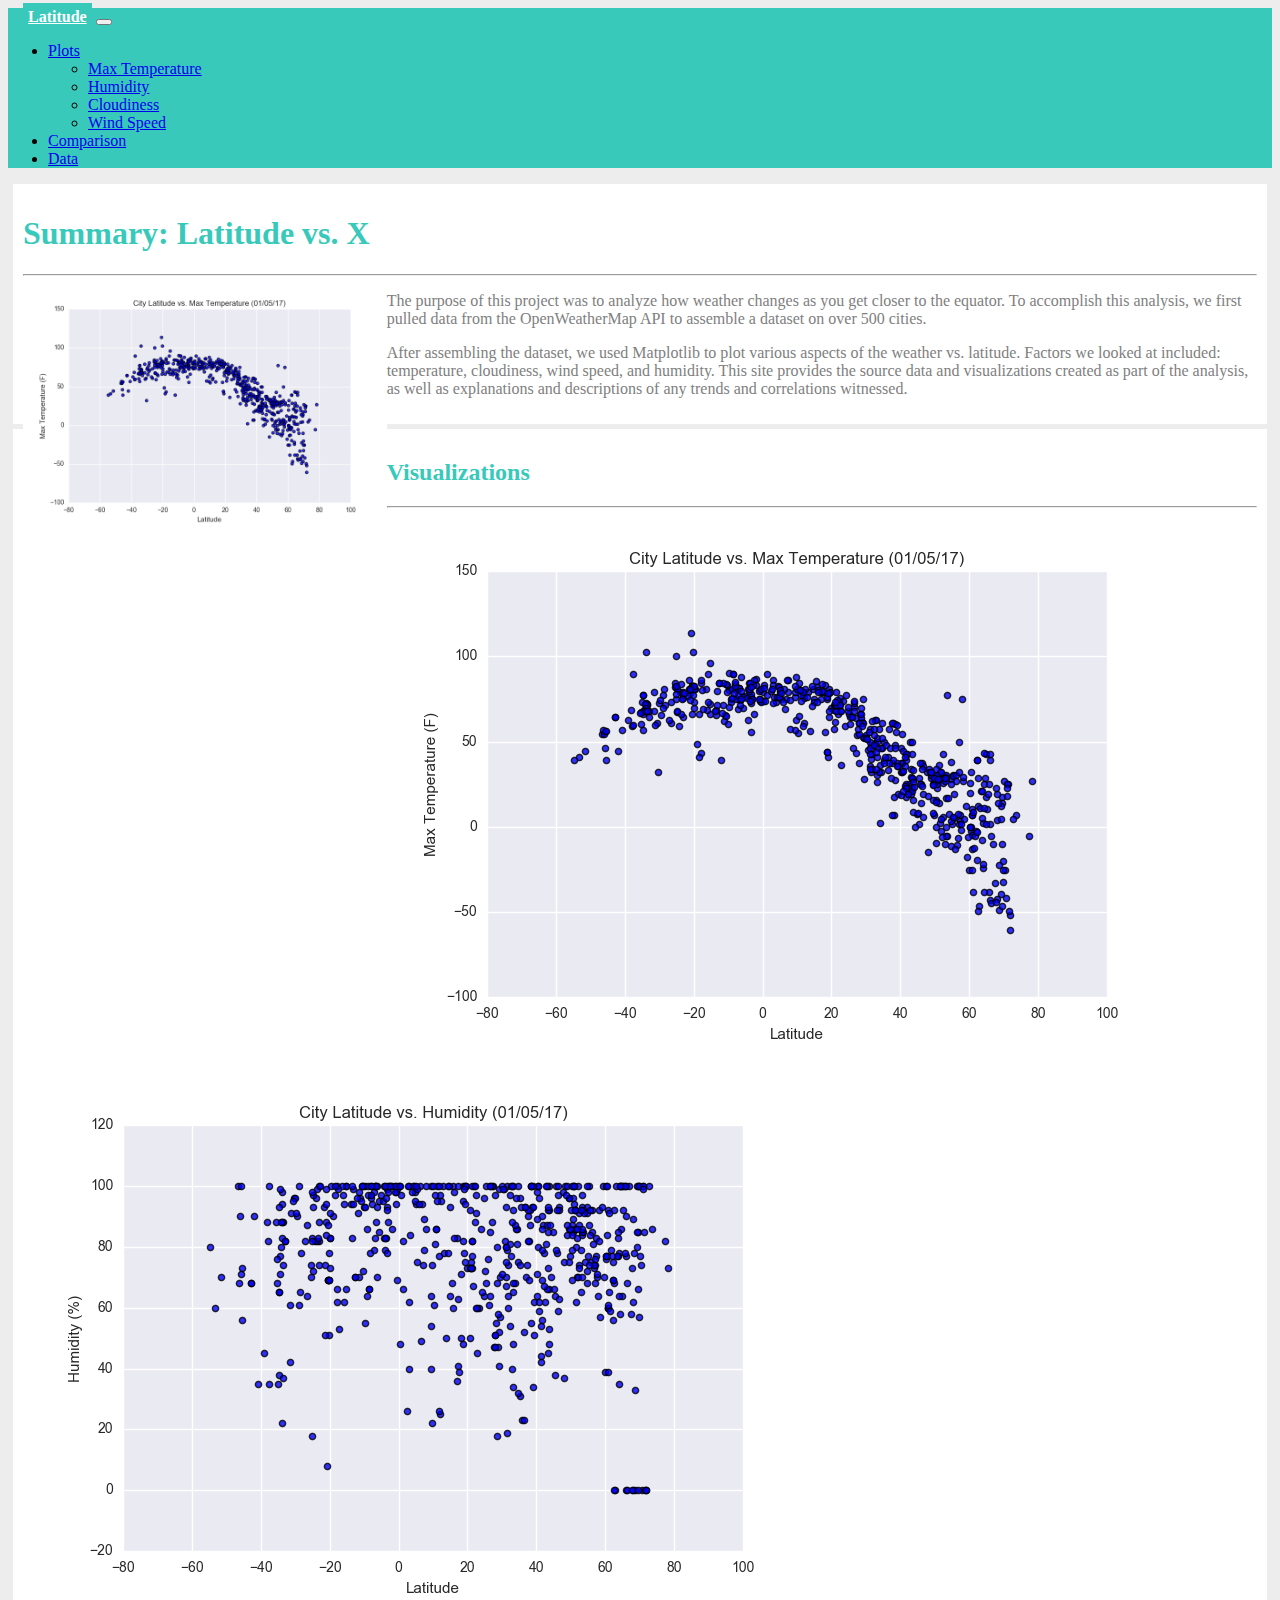
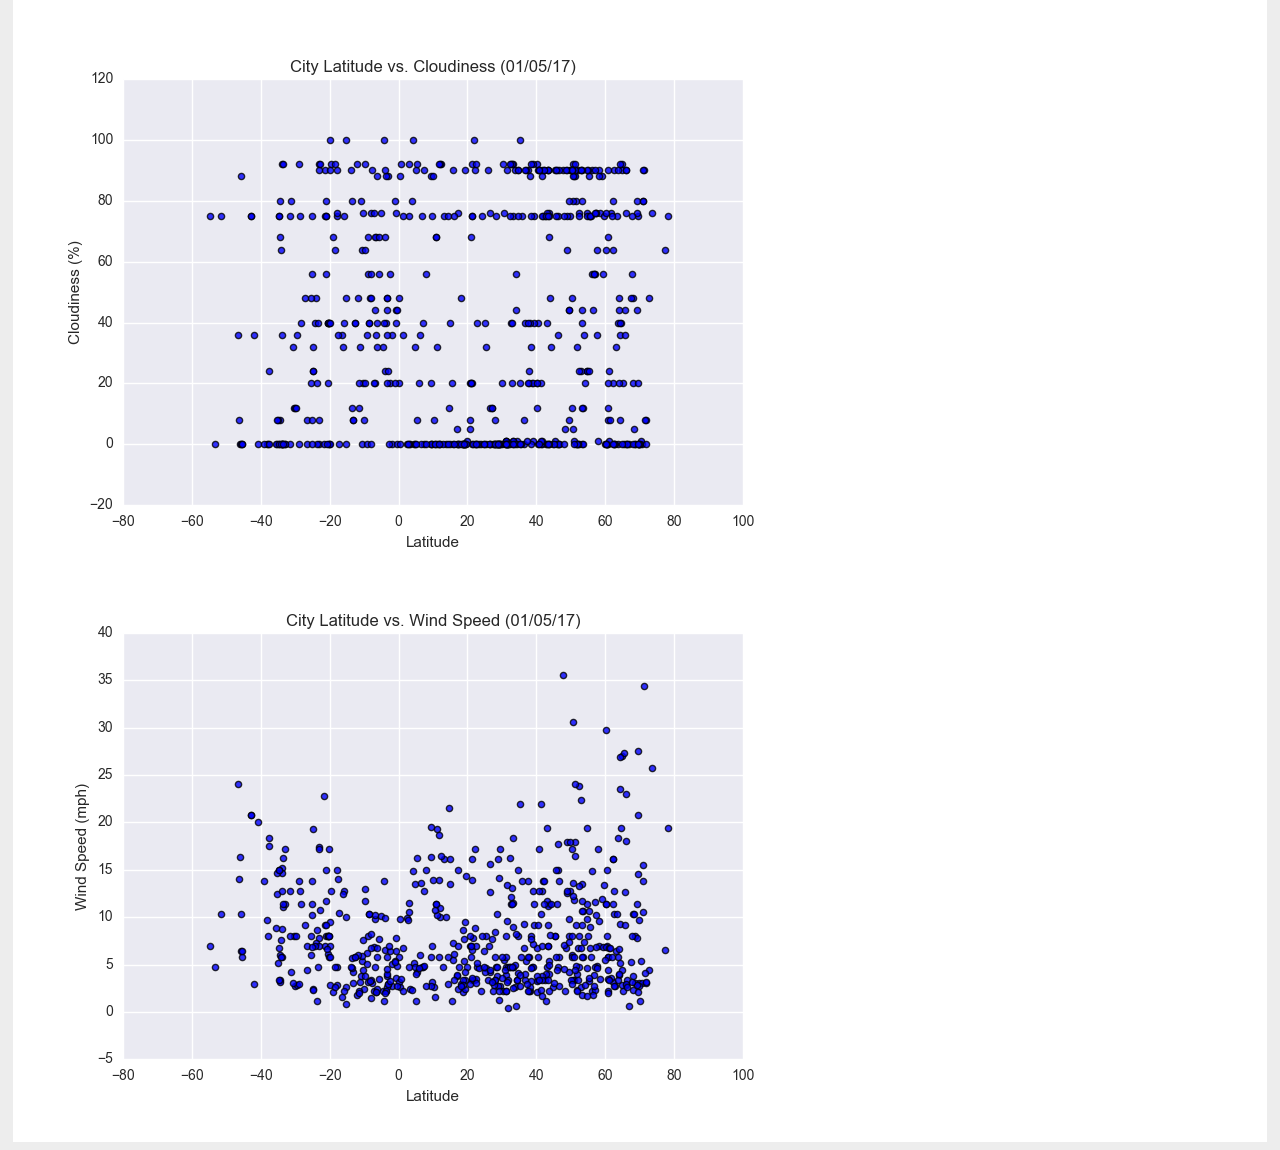
<file: index.html>
<!DOCTYPE html>
<html lang="en">
  <head>
      <meta charset="UTF-8">
      <title>Latitude Analysis</title>
      <link href="https://cdn.jsdelivr.net/npm/bootstrap@5.0.2/dist/css/bootstrap.min.css" rel="stylesheet" integrity="sha384-EVSTQN3/azprG1Anm3QDgpJLIm9Nao0Yz1ztcQTwFspd3yD65VohhpuuCOmLASjC" crossorigin="anonymous">
      <link rel="stylesheet" href="style.css">
    </head>
<body>
<!-- START OF NAVBAR -->
  <nav class="navbar navbar-expand-lg navbar-light">
    <div class="container-fluid">
      <a class="navbar-brand" href="index.html">Latitude</a>
      <button class="navbar-toggler" type="button" data-bs-toggle="collapse" data-bs-target="#navbarSupportedContent" aria-controls="navbarSupportedContent" aria-expanded="false" aria-label="Toggle navigation">
        <span class="navbar-toggler-icon"></span>
      </button>
      <div class="collapse navbar-collapse bg-light justify-content-end" id="navbarSupportedContent">
        <ul class="navbar-nav mb-2 mb-lg-0">
          <li class="nav-item dropdown">
            <a class="nav-link dropdown-toggle" href="#" id="navbarDropdown" role="button" data-bs-toggle="dropdown" aria-expanded="false">
              Plots
            </a>
            <ul class="dropdown-menu" aria-labelledby="navbarDropdown">
              <li><a class="dropdown-item" href="MaxTemp.html">Max Temperature</a></li>
              <li><a class="dropdown-item" href="Humidity.html">Humidity</a></li>
              <li><a class="dropdown-item" href="Cloudiness.html">Cloudiness</a></li>
              <li><a class="dropdown-item" href="WindSpeed.html">Wind Speed</a></li>
            </ul>
          </li>
          <li class="nav-item">
            <a class="nav-link" href="comparison.html">Comparison</a>
          </li>
          <li class="nav-item">
            <a class="nav-link" href="data.html">Data</a>
          </li>
        </ul>
      </div>
    </div>
  </nav>
<!-- END OF NAVBAR -->
  <div class="container">
    <!--Columns for content-->
    <div class="row">
      <div class="col-lg-7">
        <div class="box white justify">
            <h1> Summary: Latitude vs. X</h1>
            <hr>
            <img src="assets/images/Fig1.png" height="250px" style="float:left">
            <p>The purpose of this project was to analyze how weather changes as you get closer to the equator. To accomplish this analysis, we first pulled data from the OpenWeatherMap API to assemble a dataset on over 500 cities.</p>
            <p>After assembling the dataset, we used Matplotlib to plot various aspects of the weather vs. latitude. Factors we looked at included: temperature, cloudiness, wind speed, and humidity. This site provides the source data and visualizations created as part of the analysis, as well as explanations and descriptions of any trends and correlations witnessed.</p>
        </div>
      </div>
      <div class="col-lg-5">
        <div class="box white">
            <h2>Visualizations</h2>
            <hr>
            <div class="row">
                <div class="col-lg-6 col-sm-3">
                    <a href="MaxTemp.html">
                        <img src="assets/images/Fig1.png">
                    </a>
                </div>
                <div class="col-lg-6 col-sm-3">
                    <a href="Humidity.html">
                        <img src="assets/images/Fig2.png">
                    </a>
                </div>
                <div class="col-lg-6 col-sm-3">
                    <a href="Cloudiness.html">
                        <img src="assets/images/Fig3.png">
                    </a>
                </div>
                <div class="col-lg-6 col-sm-3">
                    <a href="WindSpeed.html">
                        <img src="assets/images/Fig4.png">
                    </a>
                </div>
              </div>
        </div>
      </div>
    </div>
  <script src="https://code.jquery.com/jquery-3.3.1.slim.min.js" integrity="sha384-q8i/X+965DzO0rT7abK41JStQIAqVgRVzpbzo5smXKp4YfRvH+8abtTE1Pi6jizo" crossorigin="anonymous"></script>
  <script src="https://cdnjs.cloudflare.com/ajax/libs/popper.js/1.14.7/umd/popper.min.js" integrity="sha384-UO2eT0CpHqdSJQ6hJty5KVphtPhzWj9WO1clHTMGa3JDZwrnQq4sF86dIHNDz0W1" crossorigin="anonymous"></script>
  <script src="https://cdn.jsdelivr.net/npm/bootstrap@5.0.2/dist/js/bootstrap.bundle.min.js" integrity="sha384-MrcW6ZMFYlzcLA8Nl+NtUVF0sA7MsXsP1UyJoMp4YLEuNSfAP+JcXn/tWtIaxVXM" crossorigin="anonymous"></script>
</body>
</html>
</file>
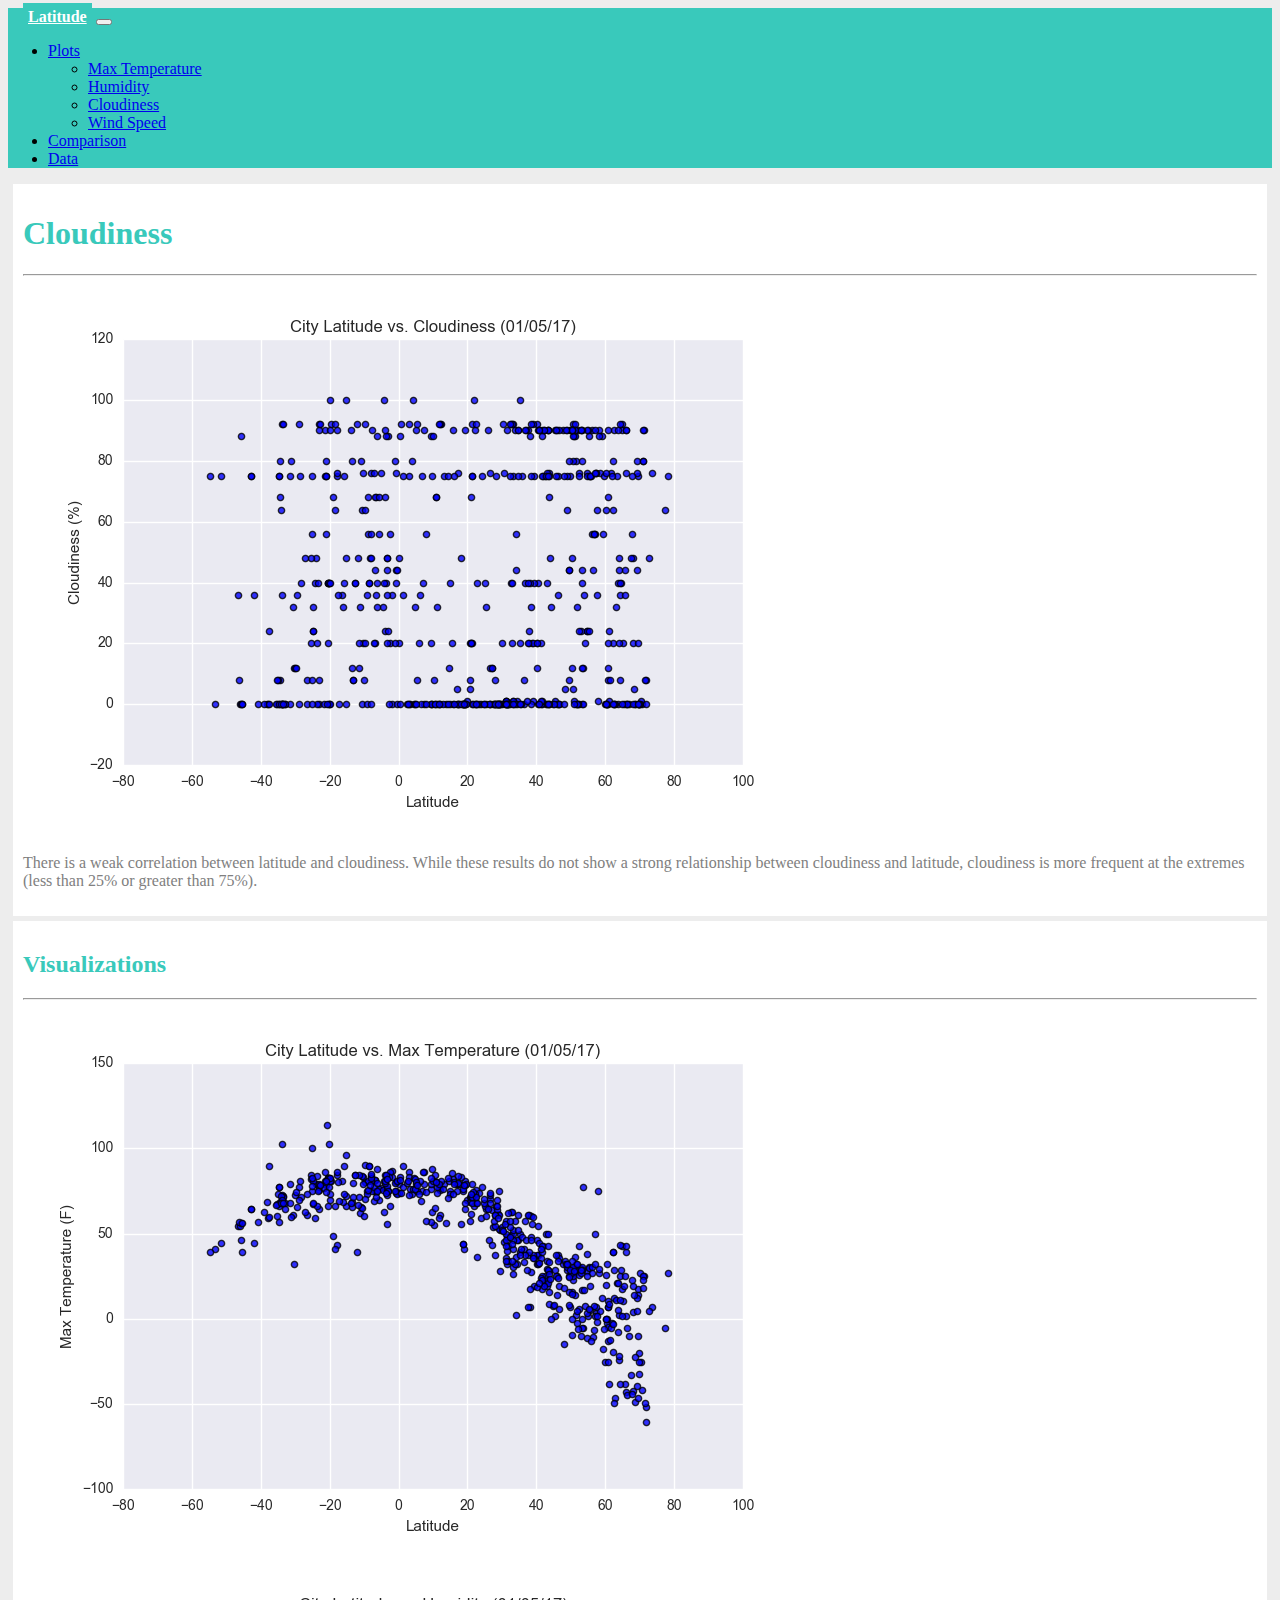
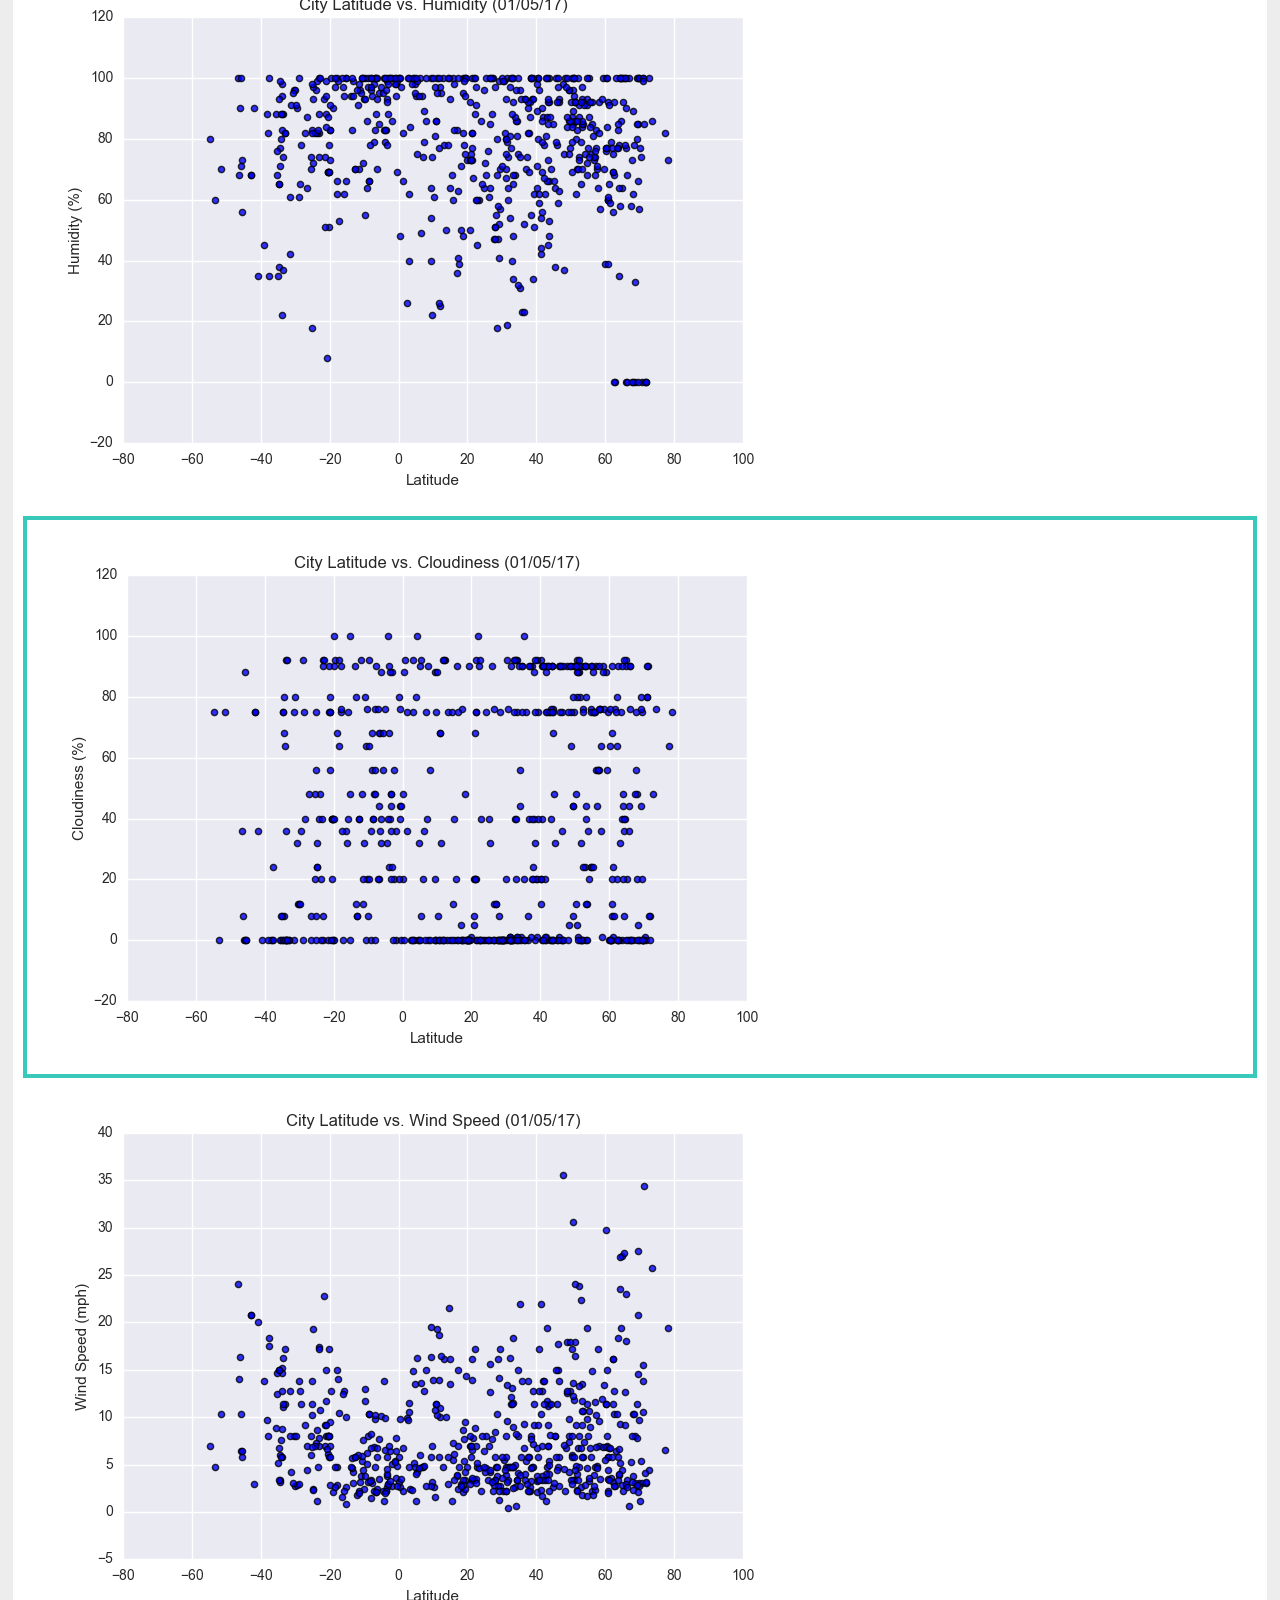
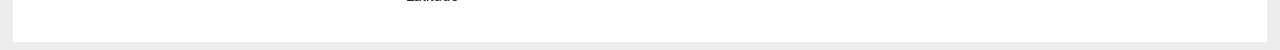
<file: Cloudiness.html>
<!DOCTYPE html>
<html lang="en">
  <head>
      <meta charset="UTF-8">
      <title>Latitude Analysis | Cloudiness</title>
      <!-- <link rel="stylesheet" href="https://stackpath.bootstrapcdn.com/bootstrap/4.3.1/css/bootstrap.min.css" integrity="sha384-ggOyR0iXCbMQv3Xipma34MD+dH/1fQ784/j6cY/iJTQUOhcWr7x9JvoRxT2MZw1T" crossorigin="anonymous"> -->
      <link href="https://cdn.jsdelivr.net/npm/bootstrap@5.0.2/dist/css/bootstrap.min.css" rel="stylesheet" integrity="sha384-EVSTQN3/azprG1Anm3QDgpJLIm9Nao0Yz1ztcQTwFspd3yD65VohhpuuCOmLASjC" crossorigin="anonymous">
      <link rel="stylesheet" href="style.css">
    </head>
<body>
<!-- START OF NAVBAR -->
<nav class="navbar navbar-expand-lg navbar-light">
  <div class="container-fluid">
    <a class="navbar-brand" href="index.html">Latitude</a>
    <button class="navbar-toggler" type="button" data-bs-toggle="collapse" data-bs-target="#navbarSupportedContent" aria-controls="navbarSupportedContent" aria-expanded="false" aria-label="Toggle navigation">
      <span class="navbar-toggler-icon"></span>
    </button>
    <div class="collapse navbar-collapse bg-light justify-content-end" id="navbarSupportedContent">
      <ul class="navbar-nav mb-2 mb-lg-0">
        <li class="nav-item dropdown">
          <a class="nav-link dropdown-toggle" href="#" id="navbarDropdown" role="button" data-bs-toggle="dropdown" aria-expanded="false">
            Plots
          </a>
          <ul class="dropdown-menu" aria-labelledby="navbarDropdown">
            <li><a class="dropdown-item" href="MaxTemp.html">Max Temperature</a></li>
            <li><a class="dropdown-item" href="Humidity.html">Humidity</a></li>
            <li><a class="dropdown-item" href="Cloudiness.html">Cloudiness</a></li>
            <li><a class="dropdown-item" href="WindSpeed.html">Wind Speed</a></li>
          </ul>
        </li>
        <li class="nav-item">
          <a class="nav-link" href="comparison.html">Comparison</a>
        </li>
        <li class="nav-item">
          <a class="nav-link" href="data.html">Data</a>
        </li>
      </ul>
    </div>
  </div>
</nav>
<!-- END OF NAVBAR -->
  <div class="container">
    <!--Columns for content-->
    <div class="row">
      <div class="col-lg-7">
        <div class="box white">
            <h1> Cloudiness</h1>
            <hr>
            <img src="assets/images/Fig3.png">
            <p>There is a weak correlation between latitude and cloudiness. While these results do not show a strong relationship between cloudiness and latitude, cloudiness is more frequent at the extremes (less than 25% or greater than 75%).</p>
        </div>

      </div>
      <div class="col-lg-5">
        <div class="box white">
            <h2>Visualizations</h2>
            <hr>
            <div class="row">
                <div class="col-lg-6 col-sm-3">
                    <a href="MaxTemp.html">
                        <img src="assets/images/Fig1.png">
                    </a>
                </div>
                <div class="col-lg-6 col-sm-3">
                    <a href="Humidity.html">
                        <img src="assets/images/Fig2.png">
                    </a>
                </div>
                <div class="col-lg-6 col-sm-3">
                    <a href="Cloudiness.html">
                        <div class="selected">
                        <img src="assets/images/Fig3.png">
                        </div>  
                    </a>
                </div>
                <div class="col-lg-6 col-sm-3">
                    <a href="WindSpeed.html">
                        <img src="assets/images/Fig4.png">
                    </a>
                </div>
              </div>
        </div>
      </div>
    </div>
  <script src="https://code.jquery.com/jquery-3.3.1.slim.min.js" integrity="sha384-q8i/X+965DzO0rT7abK41JStQIAqVgRVzpbzo5smXKp4YfRvH+8abtTE1Pi6jizo" crossorigin="anonymous"></script>
  <script src="https://cdnjs.cloudflare.com/ajax/libs/popper.js/1.14.7/umd/popper.min.js" integrity="sha384-UO2eT0CpHqdSJQ6hJty5KVphtPhzWj9WO1clHTMGa3JDZwrnQq4sF86dIHNDz0W1" crossorigin="anonymous"></script>
  <script src="https://cdn.jsdelivr.net/npm/bootstrap@5.0.2/dist/js/bootstrap.bundle.min.js" integrity="sha384-MrcW6ZMFYlzcLA8Nl+NtUVF0sA7MsXsP1UyJoMp4YLEuNSfAP+JcXn/tWtIaxVXM" crossorigin="anonymous"></script>
</body>
</html>
</file>
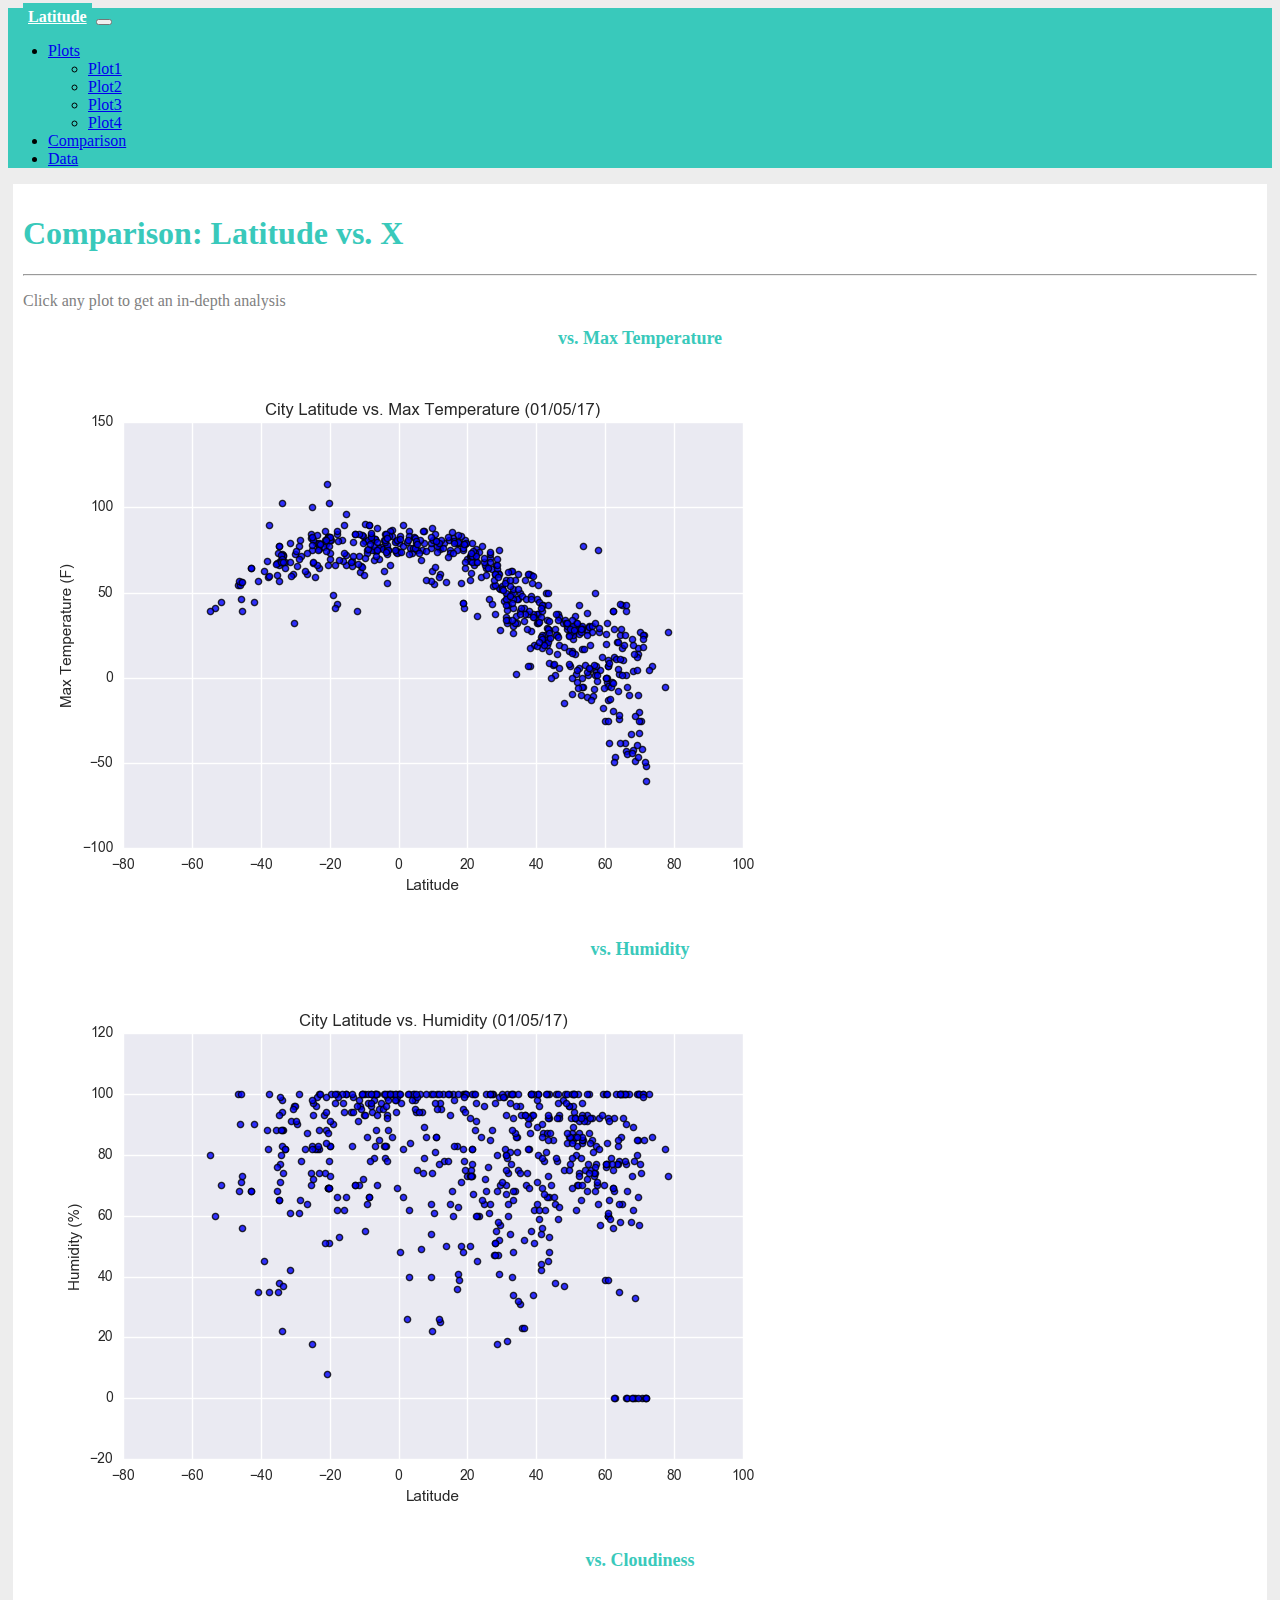
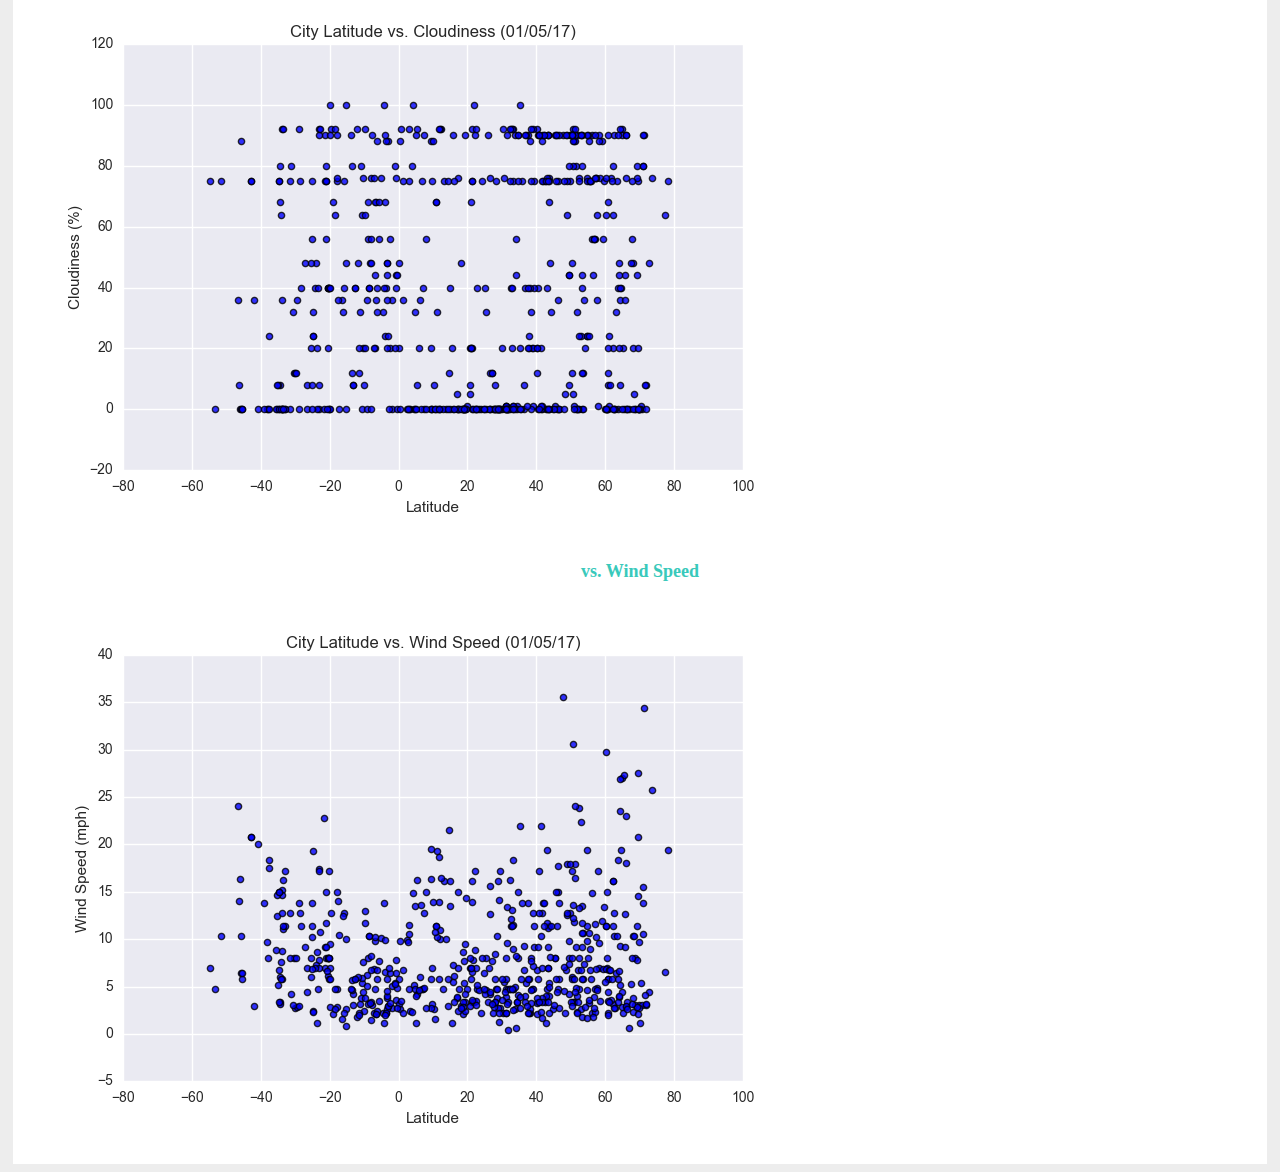
<file: comparison.html>
<!DOCTYPE html>
<html lang="en">
  <head>
      <meta charset="UTF-8">
      <title>Latitude Analysis</title>
      <!-- <link rel="stylesheet" href="https://stackpath.bootstrapcdn.com/bootstrap/4.3.1/css/bootstrap.min.css" integrity="sha384-ggOyR0iXCbMQv3Xipma34MD+dH/1fQ784/j6cY/iJTQUOhcWr7x9JvoRxT2MZw1T" crossorigin="anonymous"> -->
      <link href="https://cdn.jsdelivr.net/npm/bootstrap@5.0.2/dist/css/bootstrap.min.css" rel="stylesheet" integrity="sha384-EVSTQN3/azprG1Anm3QDgpJLIm9Nao0Yz1ztcQTwFspd3yD65VohhpuuCOmLASjC" crossorigin="anonymous">
      <link rel="stylesheet" href="style.css">
    </head>
<body>
  <nav class="navbar navbar-expand-lg navbar-light bg-light">
    <div class="container-fluid">
      <a class="navbar-brand" href="index.html">Latitude</a>
      <button class="navbar-toggler" type="button" data-bs-toggle="collapse" data-bs-target="#navbarSupportedContent" aria-controls="navbarSupportedContent" aria-expanded="false" aria-label="Toggle navigation">
        <span class="navbar-toggler-icon"></span>
      </button>
      <div class="collapse navbar-collapse" id="navbarSupportedContent">
        <ul class="navbar-nav ml-auto mb-2 mb-lg-0">
          <li class="nav-item dropdown">
            <a class="nav-link dropdown-toggle" href="#" id="navbarDropdown" role="button" data-bs-toggle="dropdown" aria-expanded="false">
              Plots
            </a>
            <ul class="dropdown-menu" aria-labelledby="navbarDropdown">
              <li><a class="dropdown-item" href="#">Plot1</a></li>
              <li><a class="dropdown-item" href="#">Plot2</a></li>
              <li><a class="dropdown-item" href="#">Plot3</a></li>
              <li><a class="dropdown-item" href="#">Plot4</a></li>
            </ul>
          </li>
          <li class="nav-item">
            <a class="nav-link" href="comparison.html">Comparison</a>
          </li>
          <li class="nav-item">
            <a class="nav-link" href="data.html">Data</a>
          </li>
        </ul>
      </div>
    </div>
  </nav>
  <!-- Below the Navbar -->
  <div class="container">
    <!--Columns for content-->
    <div class="row">
      <div class="col-lg-12">
        <div class="box white">
            <h1> Comparison: Latitude vs. X</h1>
            <hr>
            <p>Click any plot to get an in-depth analysis</p>
            <div class="row">
                <div class="col-lg-6 col-sm-12">
                    <h3>vs. Max Temperature</h3>
                    <img src="assets/images/Fig1.png">
                </div>
                <div class="col-lg-6 col-sm-12">
                    <h3>vs. Humidity</h3>
                    <img src="assets/images/Fig2.png">
                </div>
                <div class="col-lg-6">
                    <h3>vs. Cloudiness</h3>
                    <img src="assets/images/Fig3.png">
                </div>
                <div class="col-lg-6">
                    <h3>vs. Wind Speed</h3>
                    <img src="assets/images/Fig4.png">
                </div>
            </div>
        </div>
        </div>
      </div>
    </div>
  <script src="https://code.jquery.com/jquery-3.3.1.slim.min.js" integrity="sha384-q8i/X+965DzO0rT7abK41JStQIAqVgRVzpbzo5smXKp4YfRvH+8abtTE1Pi6jizo" crossorigin="anonymous"></script>
  <script src="https://cdnjs.cloudflare.com/ajax/libs/popper.js/1.14.7/umd/popper.min.js" integrity="sha384-UO2eT0CpHqdSJQ6hJty5KVphtPhzWj9WO1clHTMGa3JDZwrnQq4sF86dIHNDz0W1" crossorigin="anonymous"></script>
  <script src="https://cdn.jsdelivr.net/npm/bootstrap@5.0.2/dist/js/bootstrap.bundle.min.js" integrity="sha384-MrcW6ZMFYlzcLA8Nl+NtUVF0sA7MsXsP1UyJoMp4YLEuNSfAP+JcXn/tWtIaxVXM" crossorigin="anonymous"></script>
</body>
</html>
</file>
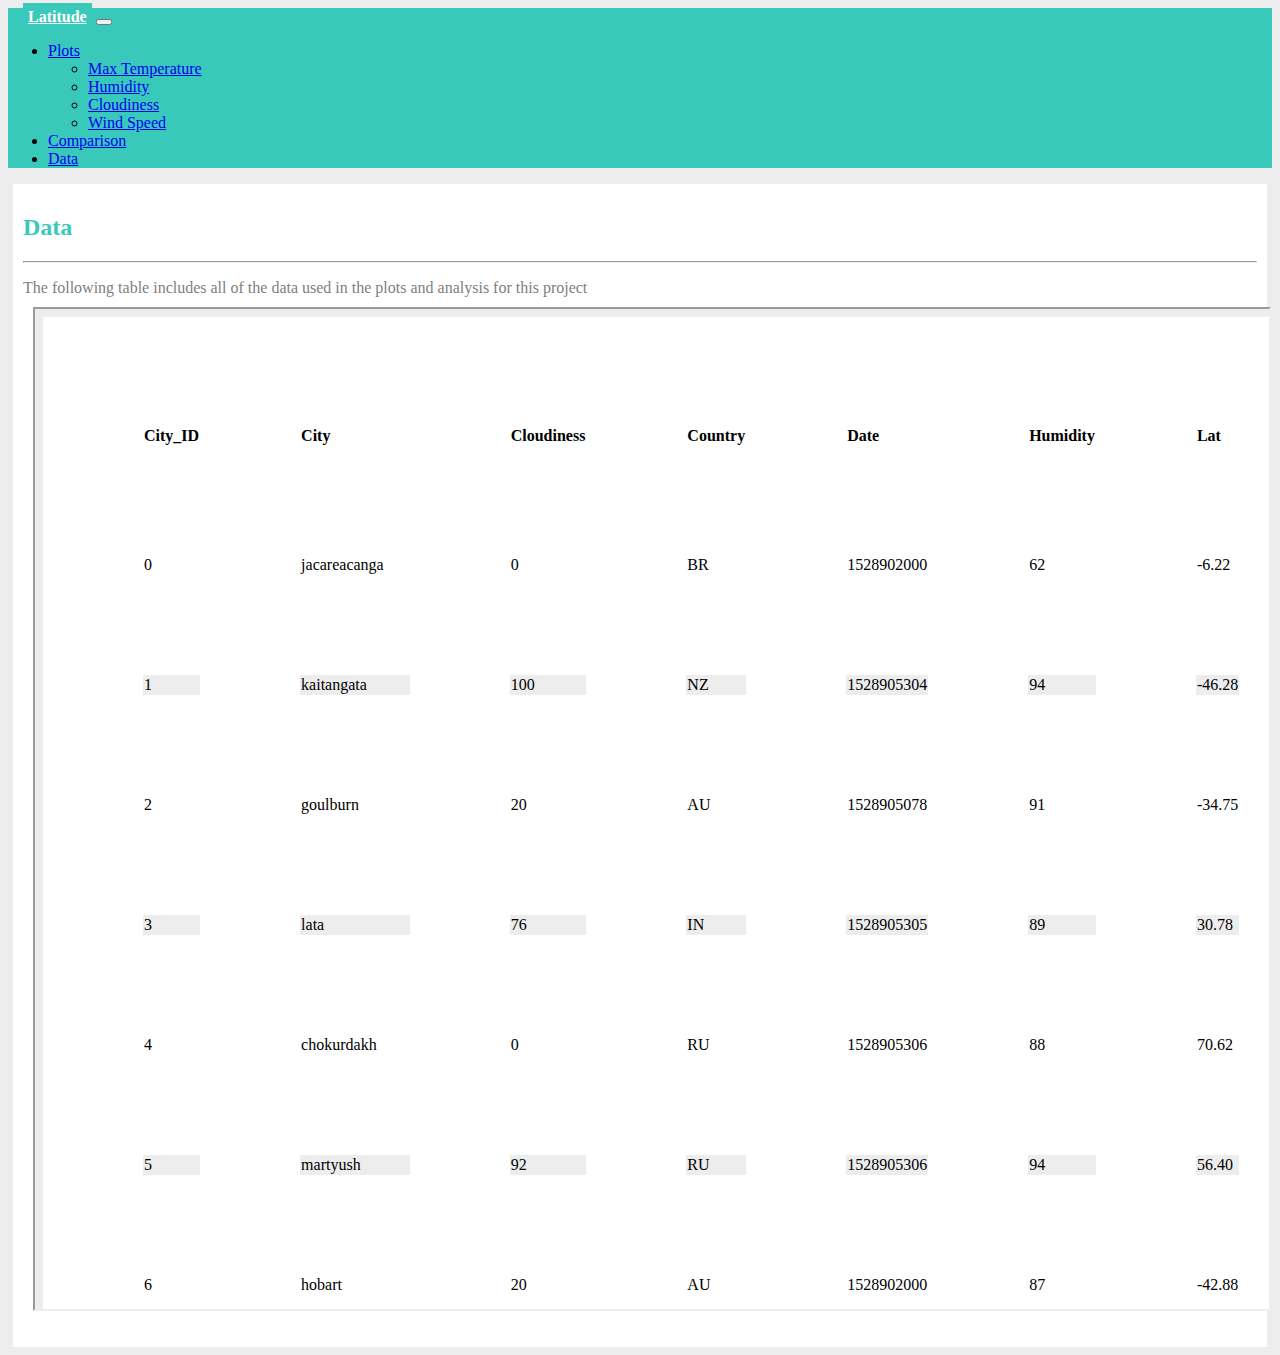
<file: data.html>
</html><!DOCTYPE html>
<html lang="en">
  <head>
      <meta charset="UTF-8">
      <title>Latitude Analysis</title>
      <link href="https://cdn.jsdelivr.net/npm/bootstrap@5.0.2/dist/css/bootstrap.min.css" rel="stylesheet" integrity="sha384-EVSTQN3/azprG1Anm3QDgpJLIm9Nao0Yz1ztcQTwFspd3yD65VohhpuuCOmLASjC" crossorigin="anonymous">
      <link rel="stylesheet" href="style.css">
    </head>
<body>
<!-- START OF NAVBAR -->
<nav class="navbar navbar-expand-lg navbar-light">
  <div class="container-fluid">
    <a class="navbar-brand" href="index.html">Latitude</a>
    <button class="navbar-toggler" type="button" data-bs-toggle="collapse" data-bs-target="#navbarSupportedContent" aria-controls="navbarSupportedContent" aria-expanded="false" aria-label="Toggle navigation">
      <span class="navbar-toggler-icon"></span>
    </button>
    <div class="collapse navbar-collapse bg-light justify-content-end" id="navbarSupportedContent">
      <ul class="navbar-nav mb-2 mb-lg-0">
        <li class="nav-item dropdown">
          <a class="nav-link dropdown-toggle" href="#" id="navbarDropdown" role="button" data-bs-toggle="dropdown" aria-expanded="false">
            Plots
          </a>
          <ul class="dropdown-menu" aria-labelledby="navbarDropdown">
            <li><a class="dropdown-item" href="MaxTemp.html">Max Temperature</a></li>
            <li><a class="dropdown-item" href="Humidity.html">Humidity</a></li>
            <li><a class="dropdown-item" href="Cloudiness.html">Cloudiness</a></li>
            <li><a class="dropdown-item" href="WindSpeed.html">Wind Speed</a></li>
          </ul>
        </li>
        <li class="nav-item">
          <a class="nav-link" href="comparison.html">Comparison</a>
        </li>
        <li class="nav-item">
          <a class="nav-link" href="data.html">Data</a>
        </li>
      </ul>
    </div>
  </div>
</nav>
<!-- END OF NAVBAR -->
  <div class="table-responsive-lg">
    <div class="col-lg-10" style="align-self: center;">
        <div class="box white">
            <h2>Data</h2>
            <hr>
            <p>The following table includes all of the data used in the plots and analysis for this project
              <iframe src="table.html"></iframe>
            </p>
<!-- START OF TABLE -->

<!-- END OF TABLE -->
        </div>
    </div>
</div>
<script src="https://code.jquery.com/jquery-3.3.1.slim.min.js" integrity="sha384-q8i/X+965DzO0rT7abK41JStQIAqVgRVzpbzo5smXKp4YfRvH+8abtTE1Pi6jizo" crossorigin="anonymous"></script>
<script src="https://cdnjs.cloudflare.com/ajax/libs/popper.js/1.14.7/umd/popper.min.js" integrity="sha384-UO2eT0CpHqdSJQ6hJty5KVphtPhzWj9WO1clHTMGa3JDZwrnQq4sF86dIHNDz0W1" crossorigin="anonymous"></script>
<script src="https://cdn.jsdelivr.net/npm/bootstrap@5.0.2/dist/js/bootstrap.bundle.min.js" integrity="sha384-MrcW6ZMFYlzcLA8Nl+NtUVF0sA7MsXsP1UyJoMp4YLEuNSfAP+JcXn/tWtIaxVXM" crossorigin="anonymous"></script>
</body>
</html>
</file>
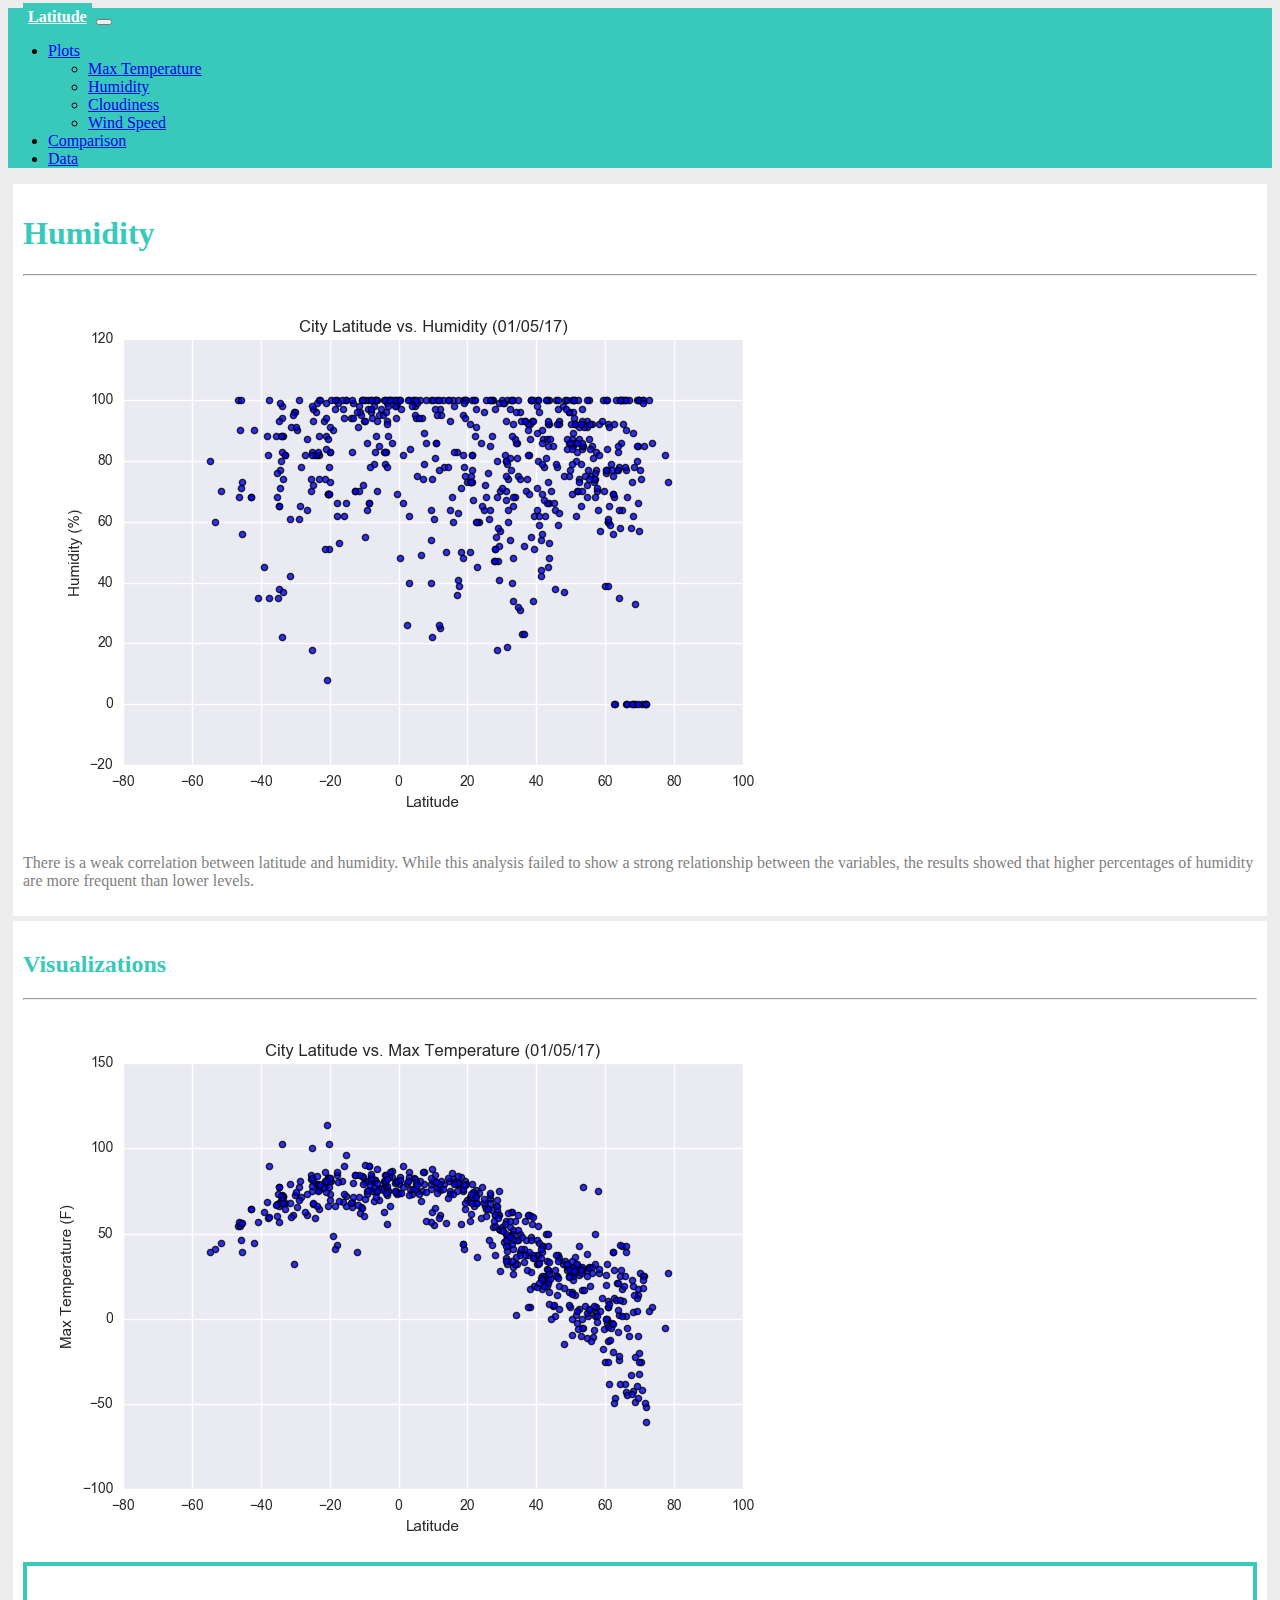
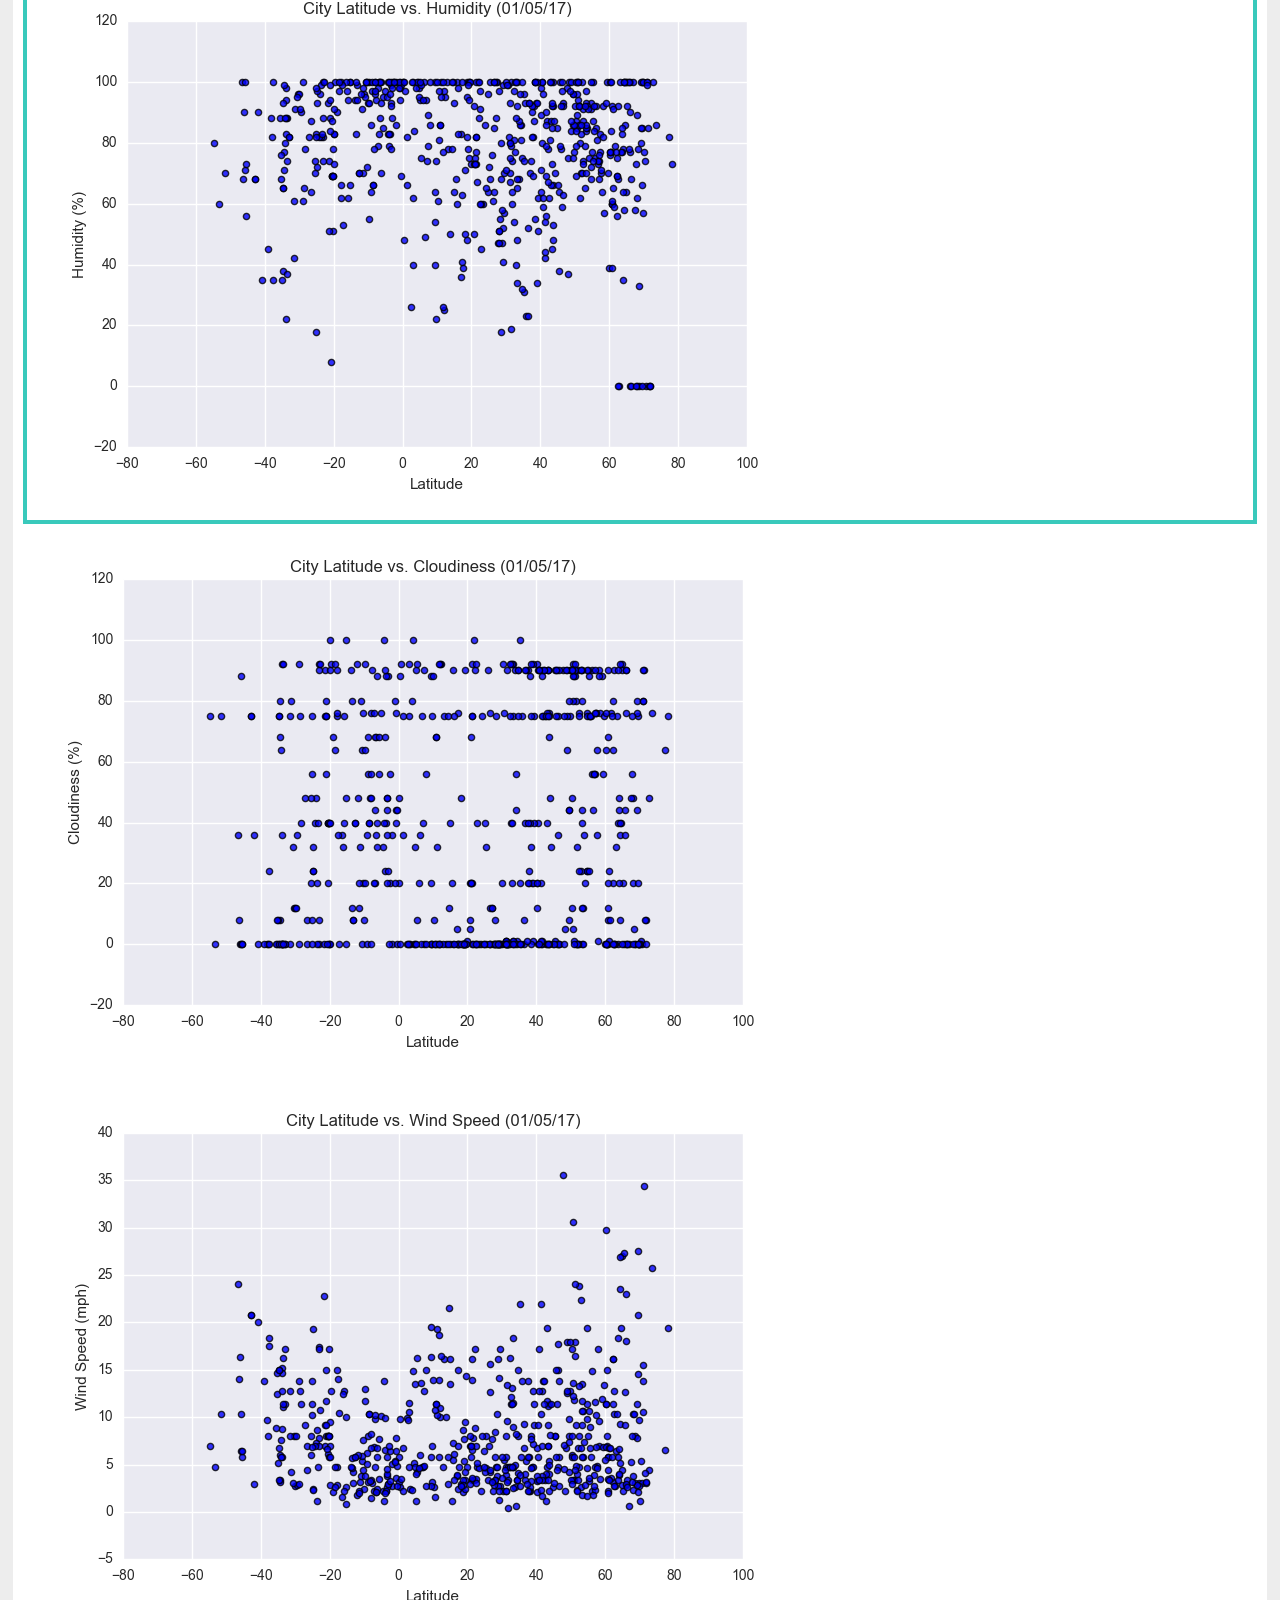
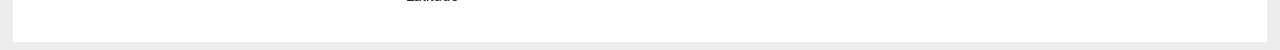
<file: Humidity.html>
<!DOCTYPE html>
<html lang="en">
  <head>
      <meta charset="UTF-8">
      <title>Latitude Analysis | Humidity</title>
      <!-- <link rel="stylesheet" href="https://stackpath.bootstrapcdn.com/bootstrap/4.3.1/css/bootstrap.min.css" integrity="sha384-ggOyR0iXCbMQv3Xipma34MD+dH/1fQ784/j6cY/iJTQUOhcWr7x9JvoRxT2MZw1T" crossorigin="anonymous"> -->
      <link href="https://cdn.jsdelivr.net/npm/bootstrap@5.0.2/dist/css/bootstrap.min.css" rel="stylesheet" integrity="sha384-EVSTQN3/azprG1Anm3QDgpJLIm9Nao0Yz1ztcQTwFspd3yD65VohhpuuCOmLASjC" crossorigin="anonymous">
      <link rel="stylesheet" href="style.css">
    </head>
<body>
<!-- START OF NAVBAR -->
<nav class="navbar navbar-expand-lg navbar-light">
  <div class="container-fluid">
    <a class="navbar-brand" href="index.html">Latitude</a>
    <button class="navbar-toggler" type="button" data-bs-toggle="collapse" data-bs-target="#navbarSupportedContent" aria-controls="navbarSupportedContent" aria-expanded="false" aria-label="Toggle navigation">
      <span class="navbar-toggler-icon"></span>
    </button>
    <div class="collapse navbar-collapse bg-light justify-content-end" id="navbarSupportedContent">
      <ul class="navbar-nav mb-2 mb-lg-0">
        <li class="nav-item dropdown">
          <a class="nav-link dropdown-toggle" href="#" id="navbarDropdown" role="button" data-bs-toggle="dropdown" aria-expanded="false">
            Plots
          </a>
          <ul class="dropdown-menu" aria-labelledby="navbarDropdown">
            <li><a class="dropdown-item" href="MaxTemp.html">Max Temperature</a></li>
            <li><a class="dropdown-item" href="Humidity.html">Humidity</a></li>
            <li><a class="dropdown-item" href="Cloudiness.html">Cloudiness</a></li>
            <li><a class="dropdown-item" href="WindSpeed.html">Wind Speed</a></li>
          </ul>
        </li>
        <li class="nav-item">
          <a class="nav-link" href="comparison.html">Comparison</a>
        </li>
        <li class="nav-item">
          <a class="nav-link" href="data.html">Data</a>
        </li>
      </ul>
    </div>
  </div>
</nav>
<!-- END OF NAVBAR -->
  <div class="container">
    <!--Columns for content-->
    <div class="row">
      <div class="col-lg-7">
        <div class="box white">
            <h1> Humidity</h1>
            <hr>
            <img src="assets/images/Fig2.png">
            <p>There is a weak correlation between latitude and humidity. While this analysis failed to show a strong relationship between the variables, the results showed that higher percentages of humidity are more frequent than lower levels.</p>
        </div>

      </div>
      <div class="col-lg-5">
        <div class="box white">
            <h2>Visualizations</h2>
            <hr>
            <div class="row">
                <div class="col-lg-6 col-sm-3">
                    <a href="MaxTemp.html">
                        <img src="assets/images/Fig1.png">
                    </a>
                </div>
                <div class="col-lg-6 col-sm-3">
                    <a href="Humidity.html">
                        <div class="selected">
                            <img src="assets/images/Fig2.png">
                        </div>
                    </a>
                </div>
                <div class="col-lg-6 col-sm-3">
                    <a href="Cloudiness.html">
                        <img src="assets/images/Fig3.png">
                    </a>
                </div>
                <div class="col-lg-6 col-sm-3">
                    <a href="WindSpeed.html">
                        <img src="assets/images/Fig4.png">
                    </a>
                </div>
              </div>
        </div>
      </div>
    </div>
  <script src="https://code.jquery.com/jquery-3.3.1.slim.min.js" integrity="sha384-q8i/X+965DzO0rT7abK41JStQIAqVgRVzpbzo5smXKp4YfRvH+8abtTE1Pi6jizo" crossorigin="anonymous"></script>
  <script src="https://cdnjs.cloudflare.com/ajax/libs/popper.js/1.14.7/umd/popper.min.js" integrity="sha384-UO2eT0CpHqdSJQ6hJty5KVphtPhzWj9WO1clHTMGa3JDZwrnQq4sF86dIHNDz0W1" crossorigin="anonymous"></script>
  <script src="https://cdn.jsdelivr.net/npm/bootstrap@5.0.2/dist/js/bootstrap.bundle.min.js" integrity="sha384-MrcW6ZMFYlzcLA8Nl+NtUVF0sA7MsXsP1UyJoMp4YLEuNSfAP+JcXn/tWtIaxVXM" crossorigin="anonymous"></script>
</body>
</html>
</file>
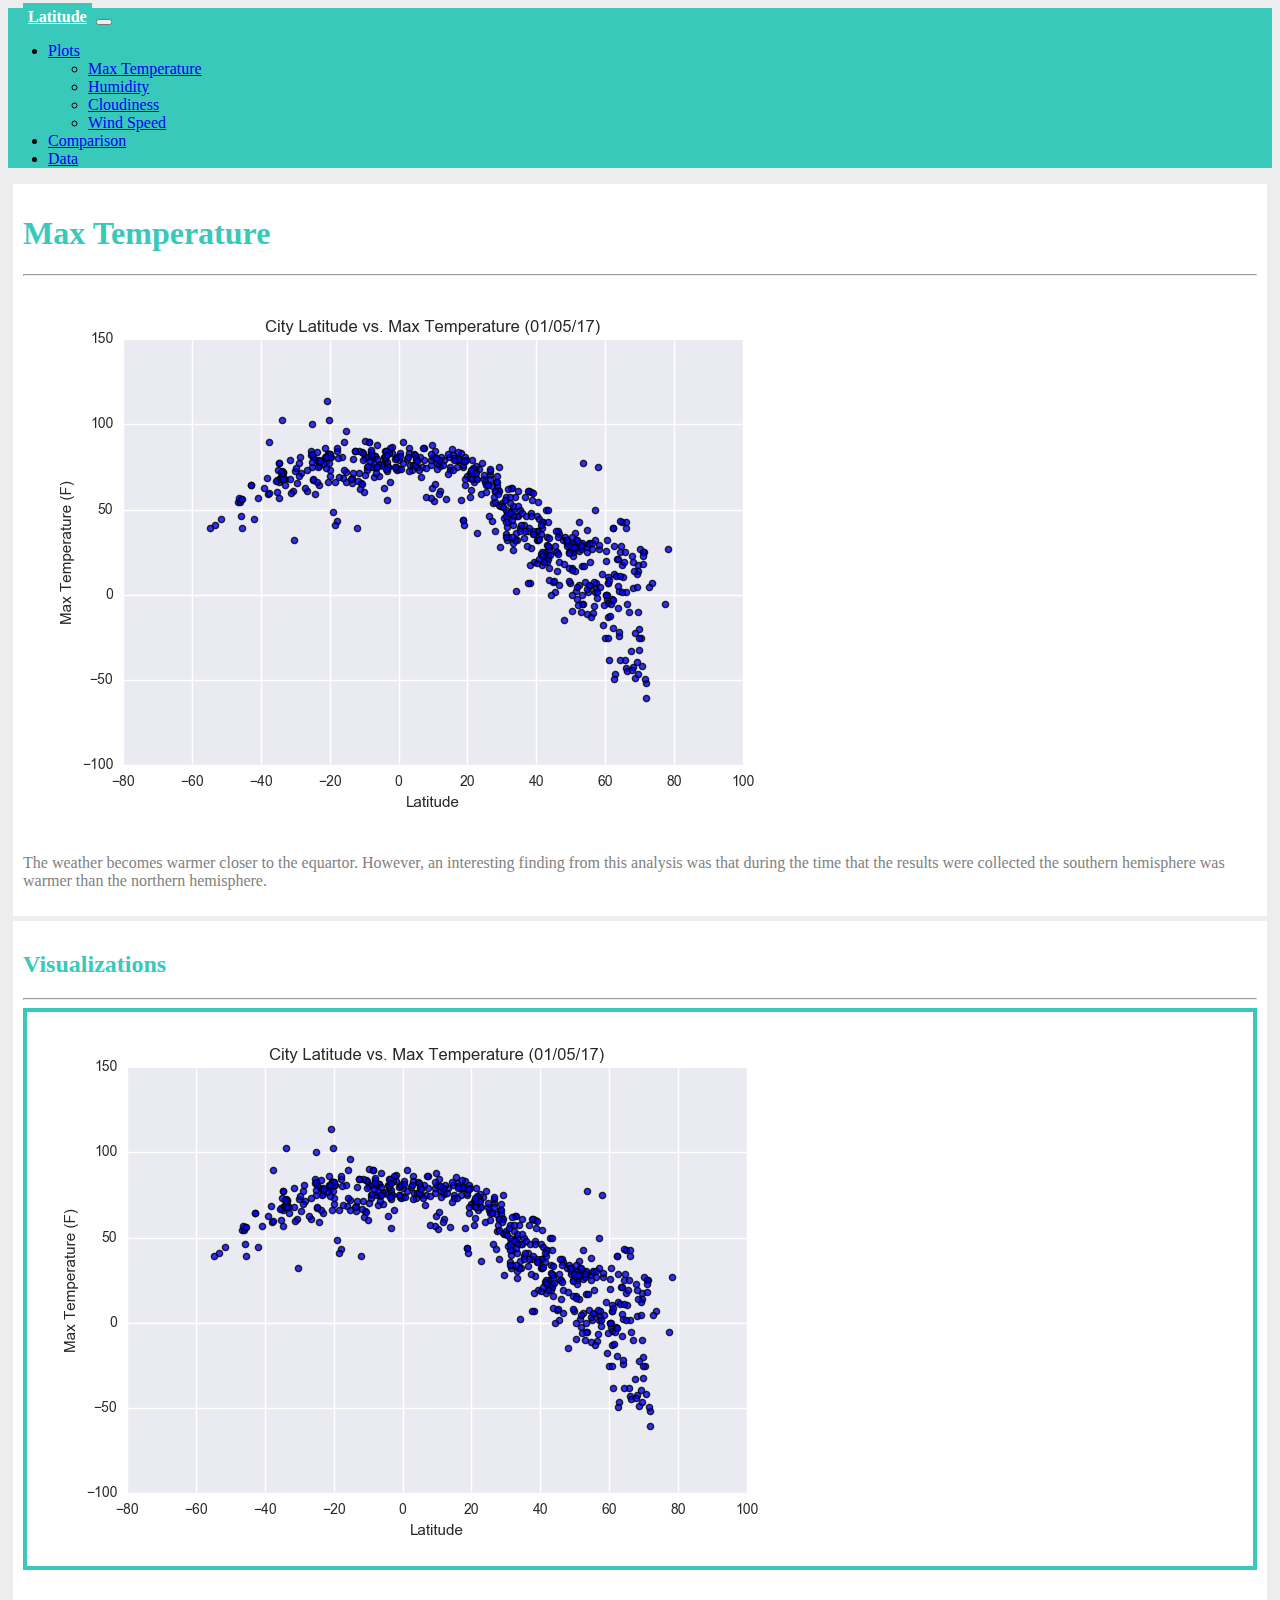
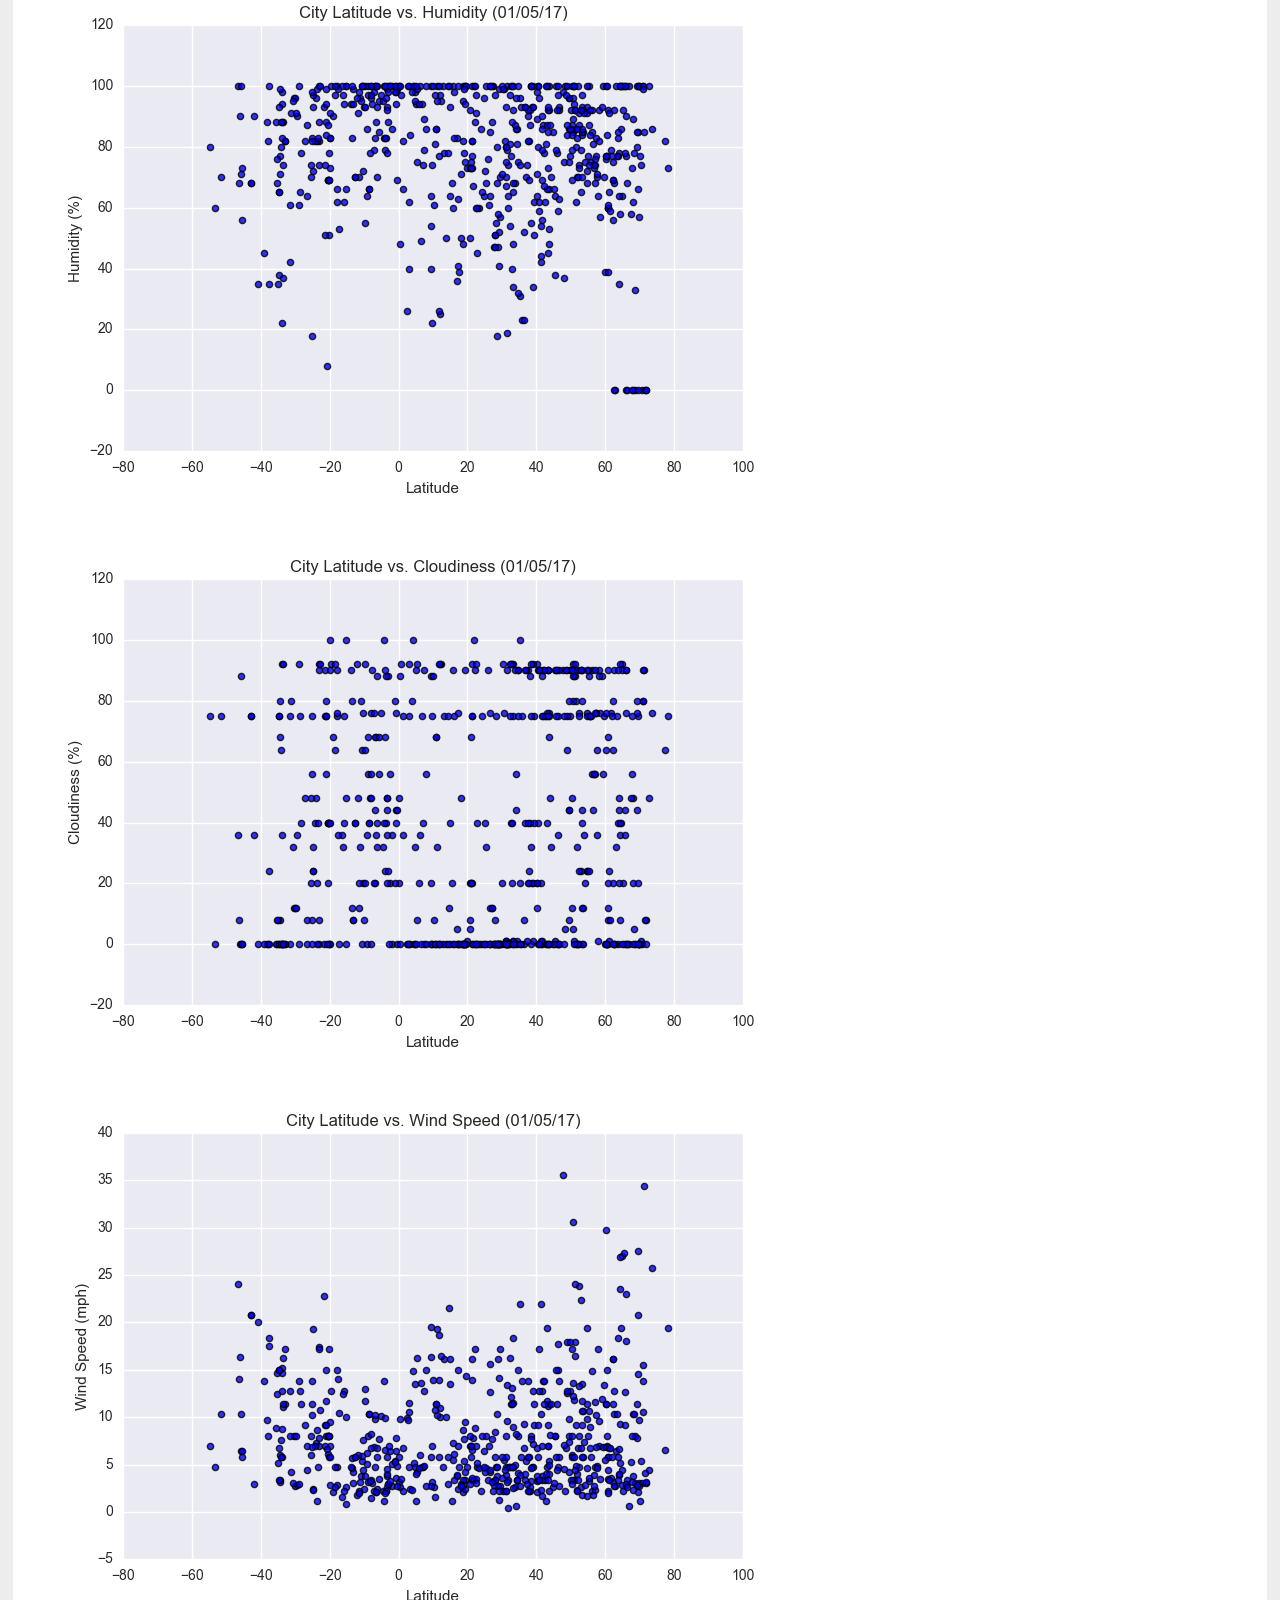
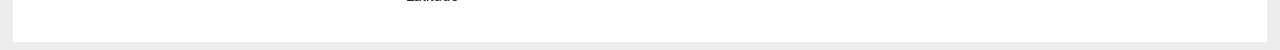
<file: MaxTemp.html>
<!DOCTYPE html>
<html lang="en">
  <head>
      <meta charset="UTF-8">
      <title>Latitude Analysis | Max Temperature</title>
      <!-- <link rel="stylesheet" href="https://stackpath.bootstrapcdn.com/bootstrap/4.3.1/css/bootstrap.min.css" integrity="sha384-ggOyR0iXCbMQv3Xipma34MD+dH/1fQ784/j6cY/iJTQUOhcWr7x9JvoRxT2MZw1T" crossorigin="anonymous"> -->
      <link href="https://cdn.jsdelivr.net/npm/bootstrap@5.0.2/dist/css/bootstrap.min.css" rel="stylesheet" integrity="sha384-EVSTQN3/azprG1Anm3QDgpJLIm9Nao0Yz1ztcQTwFspd3yD65VohhpuuCOmLASjC" crossorigin="anonymous">
      <link rel="stylesheet" href="style.css">
    </head>
<body>
<!-- START OF NAVBAR -->
<nav class="navbar navbar-expand-lg navbar-light">
  <div class="container-fluid">
    <a class="navbar-brand" href="index.html">Latitude</a>
    <button class="navbar-toggler" type="button" data-bs-toggle="collapse" data-bs-target="#navbarSupportedContent" aria-controls="navbarSupportedContent" aria-expanded="false" aria-label="Toggle navigation">
      <span class="navbar-toggler-icon"></span>
    </button>
    <div class="collapse navbar-collapse bg-light justify-content-end" id="navbarSupportedContent">
      <ul class="navbar-nav mb-2 mb-lg-0">
        <li class="nav-item dropdown">
          <a class="nav-link dropdown-toggle" href="#" id="navbarDropdown" role="button" data-bs-toggle="dropdown" aria-expanded="false">
            Plots
          </a>
          <ul class="dropdown-menu" aria-labelledby="navbarDropdown">
            <li><a class="dropdown-item" href="MaxTemp.html">Max Temperature</a></li>
            <li><a class="dropdown-item" href="Humidity.html">Humidity</a></li>
            <li><a class="dropdown-item" href="Cloudiness.html">Cloudiness</a></li>
            <li><a class="dropdown-item" href="WindSpeed.html">Wind Speed</a></li>
          </ul>
        </li>
        <li class="nav-item">
          <a class="nav-link" href="comparison.html">Comparison</a>
        </li>
        <li class="nav-item">
          <a class="nav-link" href="data.html">Data</a>
        </li>
      </ul>
    </div>
  </div>
</nav>
<!-- END OF NAVBAR -->
  <div class="container">
    <!--Columns for content-->
    <div class="row">
      <div class="col-lg-7">
        <div class="box white">
            <h1> Max Temperature</h1>
            <hr>
            <img src="assets/images/Fig1.png">
            <p>The weather becomes warmer closer to the equartor. However, an interesting finding from this analysis was that during the time that the results were collected the southern hemisphere was warmer than the northern hemisphere.</p>
        </div>

      </div>
      <div class="col-lg-5">
        <div class="box white">
            <h2>Visualizations</h2>
            <hr>
            <div class="row">
                <div class="col-lg-6 col-sm-3">
                    <a href="MaxTemp.html">
                    <div class="selected">
                        <img src="assets/images/Fig1.png">
                    </div>
                    </a>
                </div>
                <div class="col-lg-6 col-sm-3">
                    <a href="Humidity.html">
                        <img src="assets/images/Fig2.png">
                    </a>
                </div>
                <div class="col-lg-6 col-sm-3">
                    <a href="Cloudiness.html">
                        <img src="assets/images/Fig3.png">
                    </a>
                </div>
                <div class="col-lg-6 col-sm-3">
                    <a href="WindSpeed.html">
                        <img src="assets/images/Fig4.png">
                    </a>
                </div>
              </div>
        </div>
      </div>
    </div>
  <script src="https://code.jquery.com/jquery-3.3.1.slim.min.js" integrity="sha384-q8i/X+965DzO0rT7abK41JStQIAqVgRVzpbzo5smXKp4YfRvH+8abtTE1Pi6jizo" crossorigin="anonymous"></script>
  <script src="https://cdnjs.cloudflare.com/ajax/libs/popper.js/1.14.7/umd/popper.min.js" integrity="sha384-UO2eT0CpHqdSJQ6hJty5KVphtPhzWj9WO1clHTMGa3JDZwrnQq4sF86dIHNDz0W1" crossorigin="anonymous"></script>
  <script src="https://cdn.jsdelivr.net/npm/bootstrap@5.0.2/dist/js/bootstrap.bundle.min.js" integrity="sha384-MrcW6ZMFYlzcLA8Nl+NtUVF0sA7MsXsP1UyJoMp4YLEuNSfAP+JcXn/tWtIaxVXM" crossorigin="anonymous"></script>
</body>
</html>
</file>
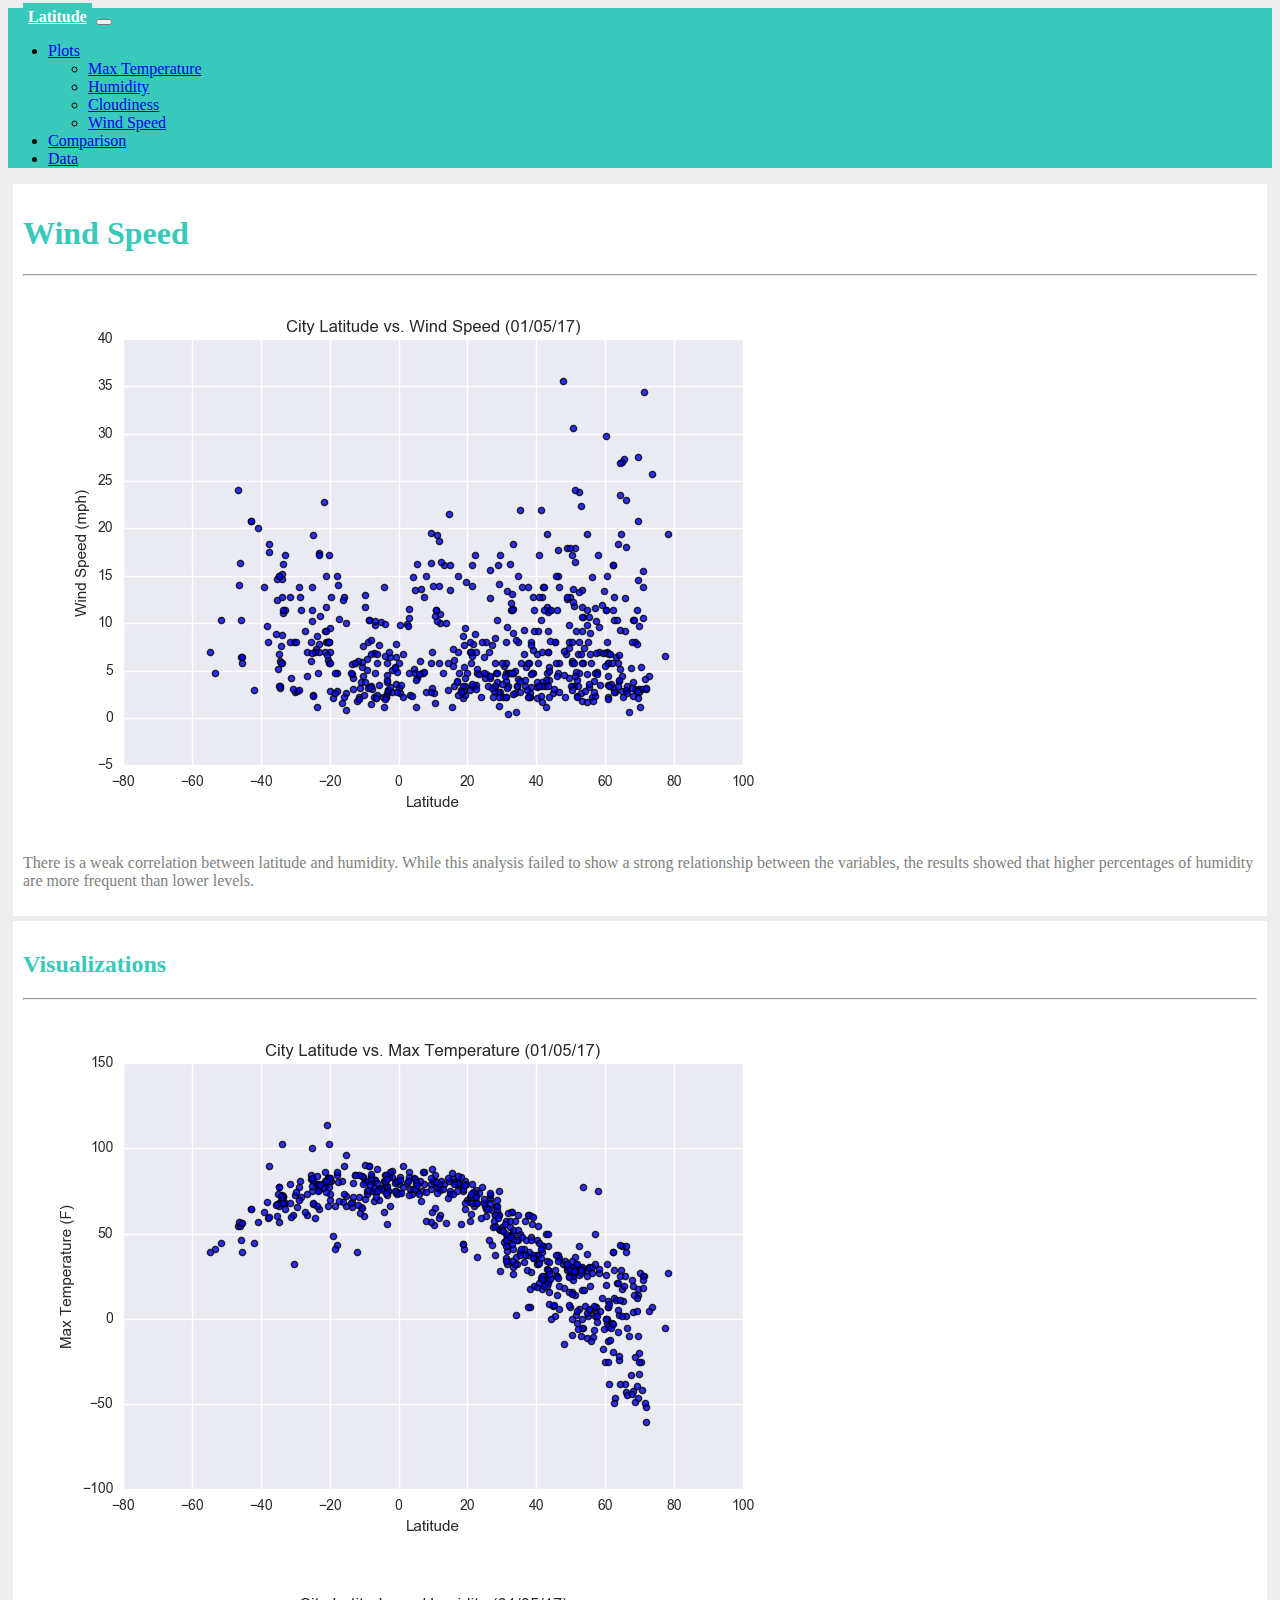
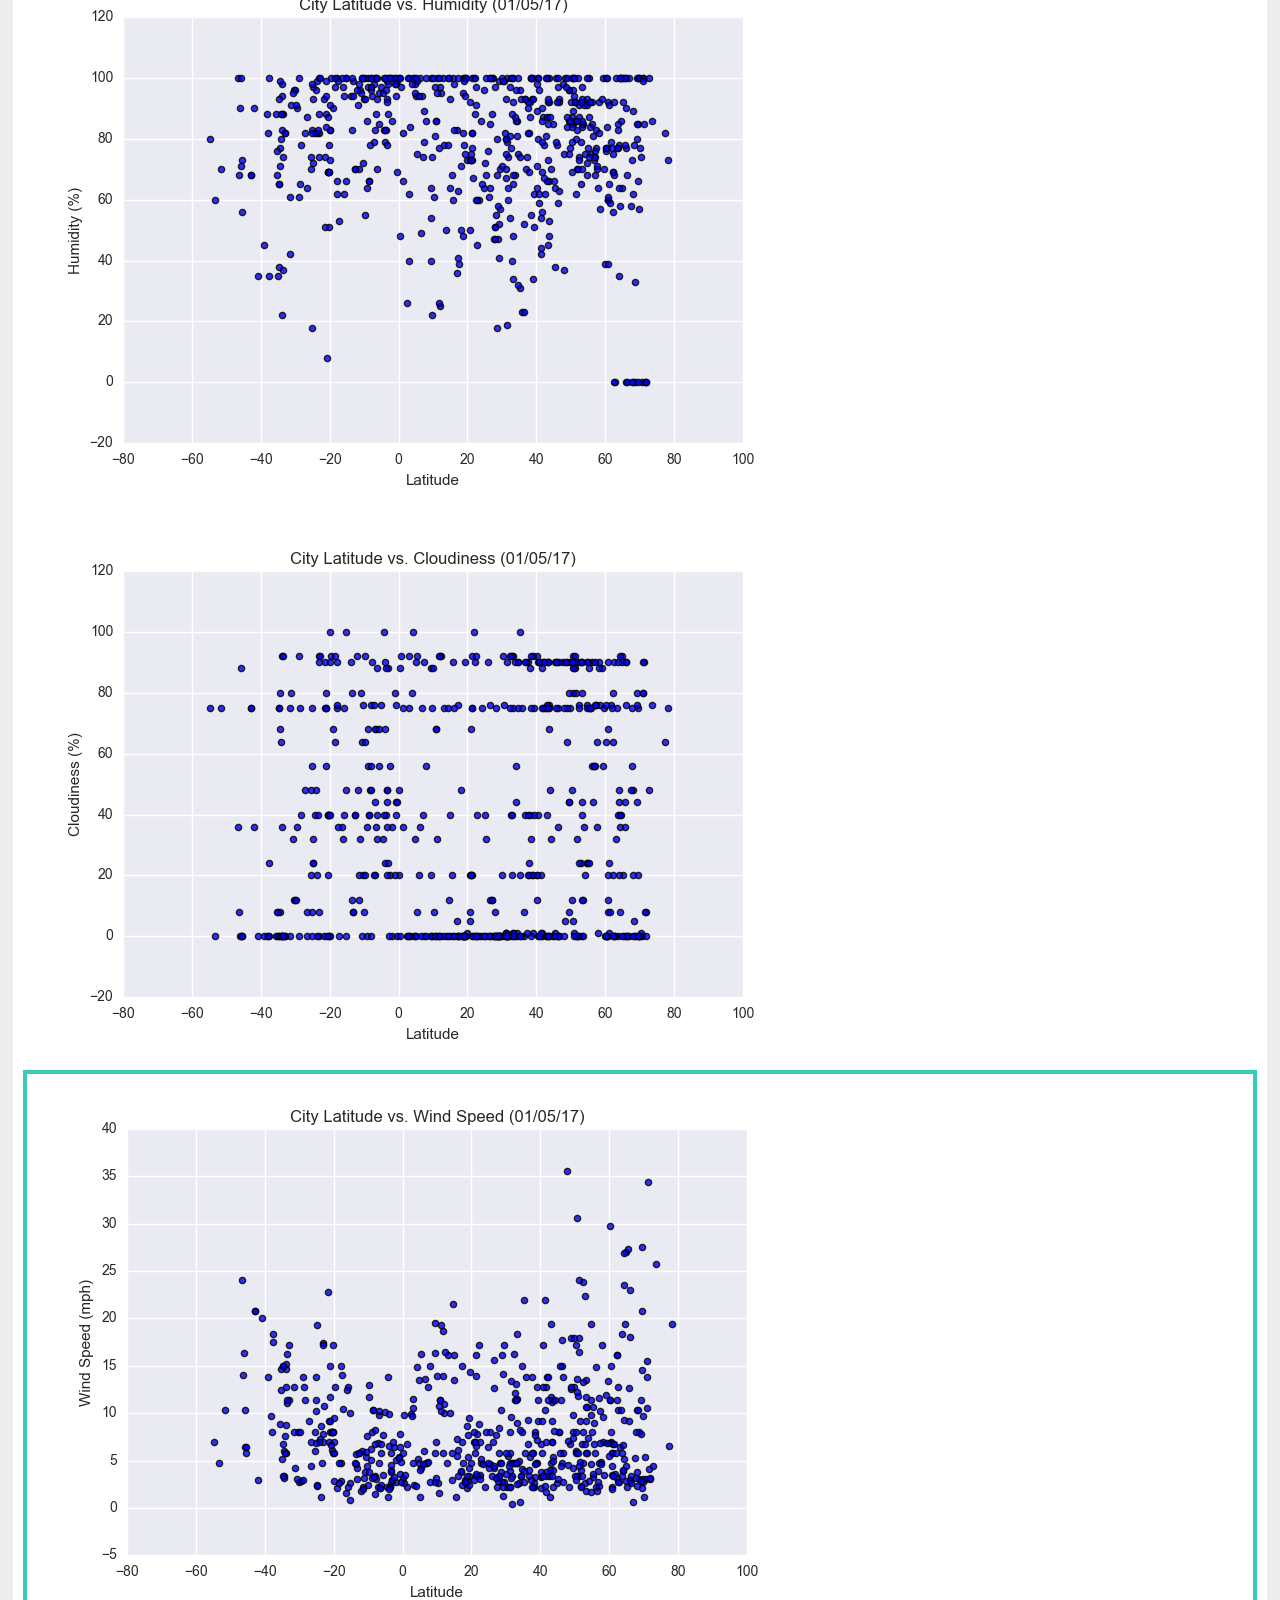
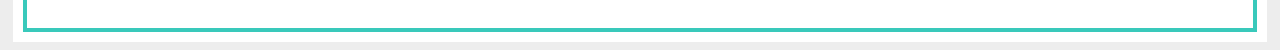
<file: WindSpeed.html>
<!DOCTYPE html>
<html lang="en">
  <head>
      <meta charset="UTF-8">
      <title>Latitude Analysis | Wind Speed</title>
      <!-- <link rel="stylesheet" href="https://stackpath.bootstrapcdn.com/bootstrap/4.3.1/css/bootstrap.min.css" integrity="sha384-ggOyR0iXCbMQv3Xipma34MD+dH/1fQ784/j6cY/iJTQUOhcWr7x9JvoRxT2MZw1T" crossorigin="anonymous"> -->
      <link href="https://cdn.jsdelivr.net/npm/bootstrap@5.0.2/dist/css/bootstrap.min.css" rel="stylesheet" integrity="sha384-EVSTQN3/azprG1Anm3QDgpJLIm9Nao0Yz1ztcQTwFspd3yD65VohhpuuCOmLASjC" crossorigin="anonymous">
      <link rel="stylesheet" href="style.css">
    </head>
<body>
<!-- START OF NAVBAR -->
<nav class="navbar navbar-expand-lg navbar-light">
  <div class="container-fluid">
    <a class="navbar-brand" href="index.html">Latitude</a>
    <button class="navbar-toggler" type="button" data-bs-toggle="collapse" data-bs-target="#navbarSupportedContent" aria-controls="navbarSupportedContent" aria-expanded="false" aria-label="Toggle navigation">
      <span class="navbar-toggler-icon"></span>
    </button>
    <div class="collapse navbar-collapse bg-light justify-content-end" id="navbarSupportedContent">
      <ul class="navbar-nav mb-2 mb-lg-0">
        <li class="nav-item dropdown">
          <a class="nav-link dropdown-toggle" href="#" id="navbarDropdown" role="button" data-bs-toggle="dropdown" aria-expanded="false">
            Plots
          </a>
          <ul class="dropdown-menu" aria-labelledby="navbarDropdown">
            <li><a class="dropdown-item" href="MaxTemp.html">Max Temperature</a></li>
            <li><a class="dropdown-item" href="Humidity.html">Humidity</a></li>
            <li><a class="dropdown-item" href="Cloudiness.html">Cloudiness</a></li>
            <li><a class="dropdown-item" href="WindSpeed.html">Wind Speed</a></li>
          </ul>
        </li>
        <li class="nav-item">
          <a class="nav-link" href="comparison.html">Comparison</a>
        </li>
        <li class="nav-item">
          <a class="nav-link" href="data.html">Data</a>
        </li>
      </ul>
    </div>
  </div>
</nav>
<!-- END OF NAVBAR -->
  <div class="container">
    <!--Columns for content-->
    <div class="row">
      <div class="col-lg-7">
        <div class="box white">
            <h1> Wind Speed</h1>
            <hr>
            <img src="assets/images/Fig4.png">
            <p>There is a weak correlation between latitude and humidity. While this analysis failed to show a strong relationship between the variables, the results showed that higher percentages of humidity are more frequent than lower levels.</p>
        </div>

      </div>
      <div class="col-lg-5">
        <div class="box white">
            <h2>Visualizations</h2>
            <hr>
            <div class="row">
                <div class="col-lg-6 col-sm-3">
                    <a href="MaxTemp.html">
                        <img src="assets/images/Fig1.png">
                    </a>
                </div>
                <div class="col-lg-6 col-sm-3">
                    <a href="Humidity.html">
                            <img src="assets/images/Fig2.png">
                    </a>
                </div>
                <div class="col-lg-6 col-sm-3">
                    <a href="Cloudiness.html">
                        <img src="assets/images/Fig3.png">
                    </a>
                </div>
                <div class="col-lg-6 col-sm-3">
                    <a href="WindSpeed.html">
                    <div class="selected">
                        <img src="assets/images/Fig4.png">
                    </div>
                    </a>
                </div>
              </div>
        </div>
      </div>
    </div>
  <script src="https://code.jquery.com/jquery-3.3.1.slim.min.js" integrity="sha384-q8i/X+965DzO0rT7abK41JStQIAqVgRVzpbzo5smXKp4YfRvH+8abtTE1Pi6jizo" crossorigin="anonymous"></script>
  <script src="https://cdnjs.cloudflare.com/ajax/libs/popper.js/1.14.7/umd/popper.min.js" integrity="sha384-UO2eT0CpHqdSJQ6hJty5KVphtPhzWj9WO1clHTMGa3JDZwrnQq4sF86dIHNDz0W1" crossorigin="anonymous"></script>
  <script src="https://cdn.jsdelivr.net/npm/bootstrap@5.0.2/dist/js/bootstrap.bundle.min.js" integrity="sha384-MrcW6ZMFYlzcLA8Nl+NtUVF0sA7MsXsP1UyJoMp4YLEuNSfAP+JcXn/tWtIaxVXM" crossorigin="anonymous"></script>
</body>
</html>
</file>
<file: style.css>
.navbar .container-fluid{
    background-color: #39c9bb;
    padding: 0;
    border: 12px
}

.navbar{
    padding: 0;
}

.navbar-light .navbar-brand{
    background: #39c9bb;
    padding: 5px;
    color: #fff;
    font-weight:bold;
    margin-left:15px;
}

.navbar-toggler-icon{
    border:#fff;
}

.box {
    padding: 10px;
    margin: 5px;
    font-weight: 800;
    color: #39c9bb;
    background-color: #fff;
  }
/* 
  .white {
    background: #fff;
  } */

p{
    color: #808080;
    font-weight: 500;
}
img{
    max-width: 100%;
    max-height: 100%;
}

h3{
    font-size: large;
    text-align: center;
    font: bolder;
}

.selected {
    border: 4px solid #39c9bb;
}

body{
    background-color:#ededed;
/* Personally prefer the background to be all white rather than having the boxes
 and would comment out the line below to accomplish that*/
/*  background-color: #fff; */
}

table{
    text-align: left;
    column-width: auto;
    border-spacing: 100px;
    background-color: #fff;
}

/* .dataframe .tr{
    width: 100%;
} */

tr:nth-child(2n){
    background-color:#ededed;
    border-bottom: #000;
}

iframe{
    margin: 10px;
    width: 100%;
    height: 1000px;
    background-color: #fff;
}
</file>
